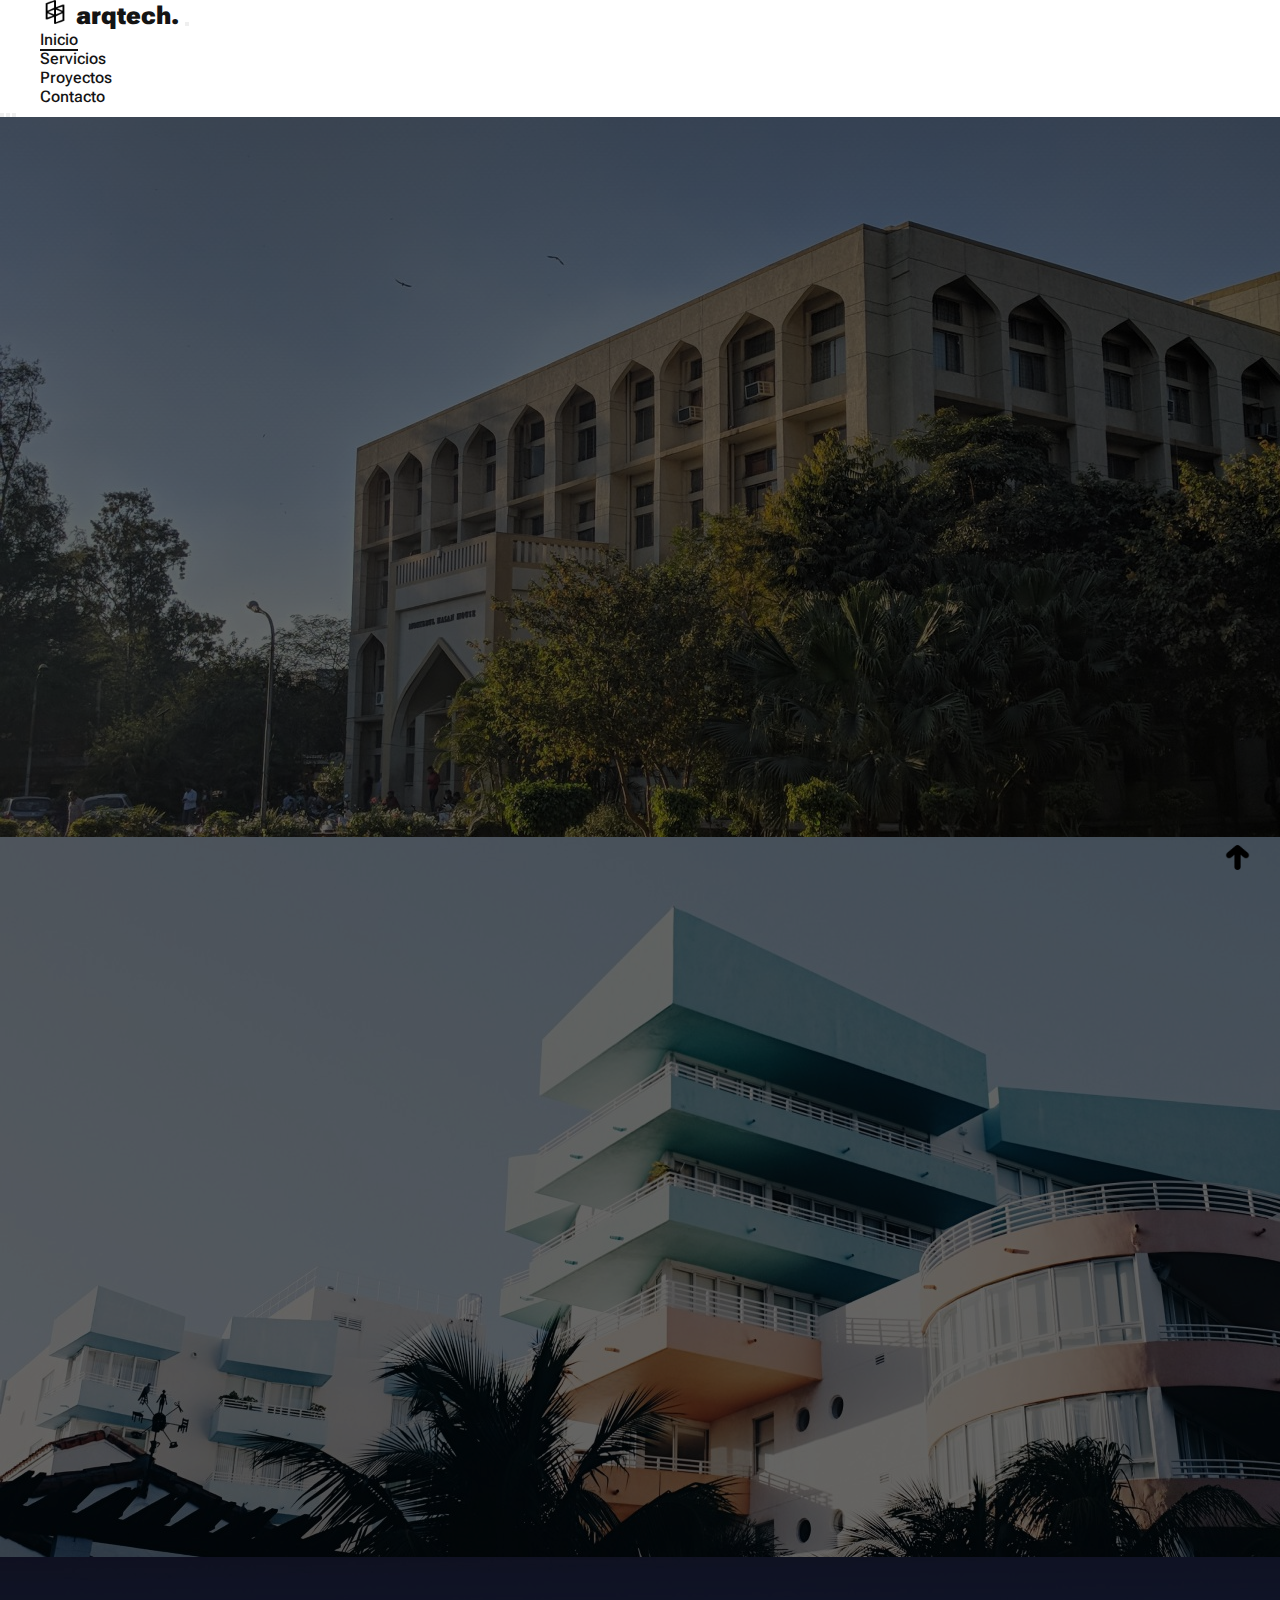
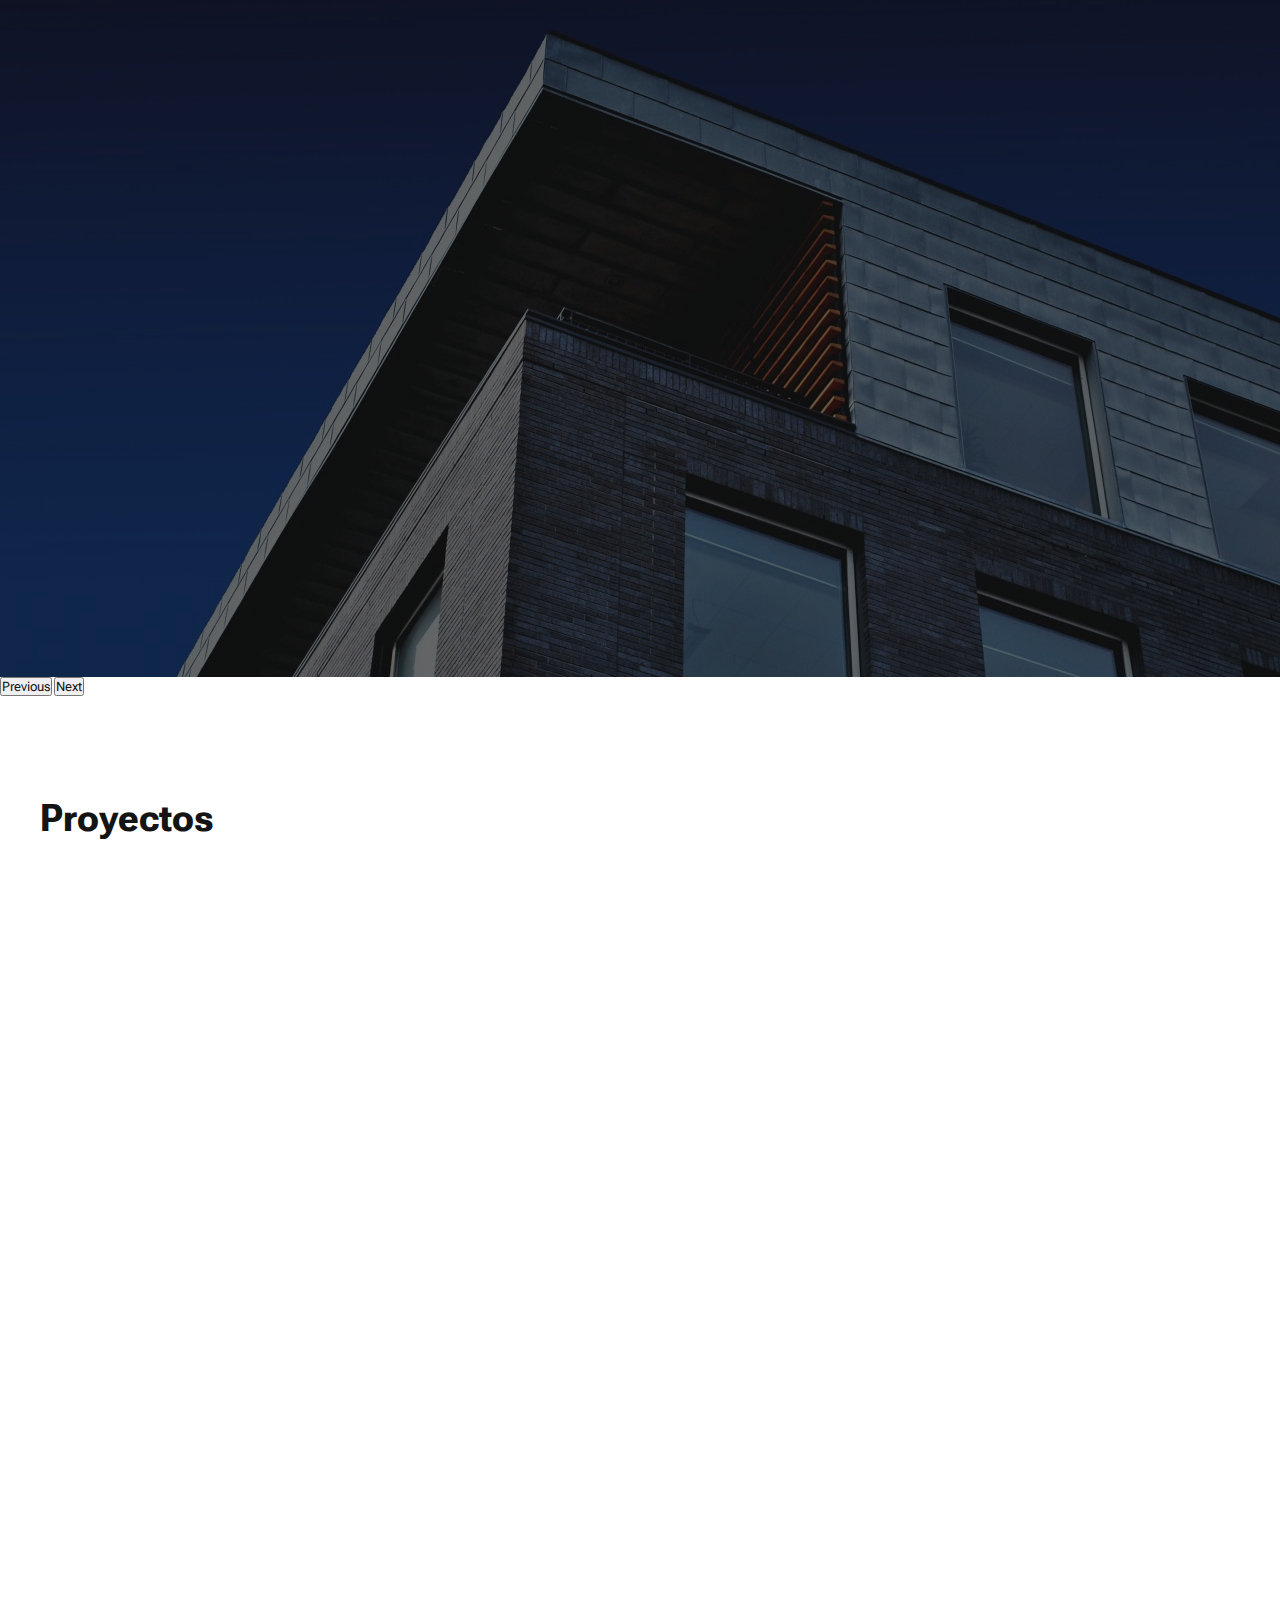
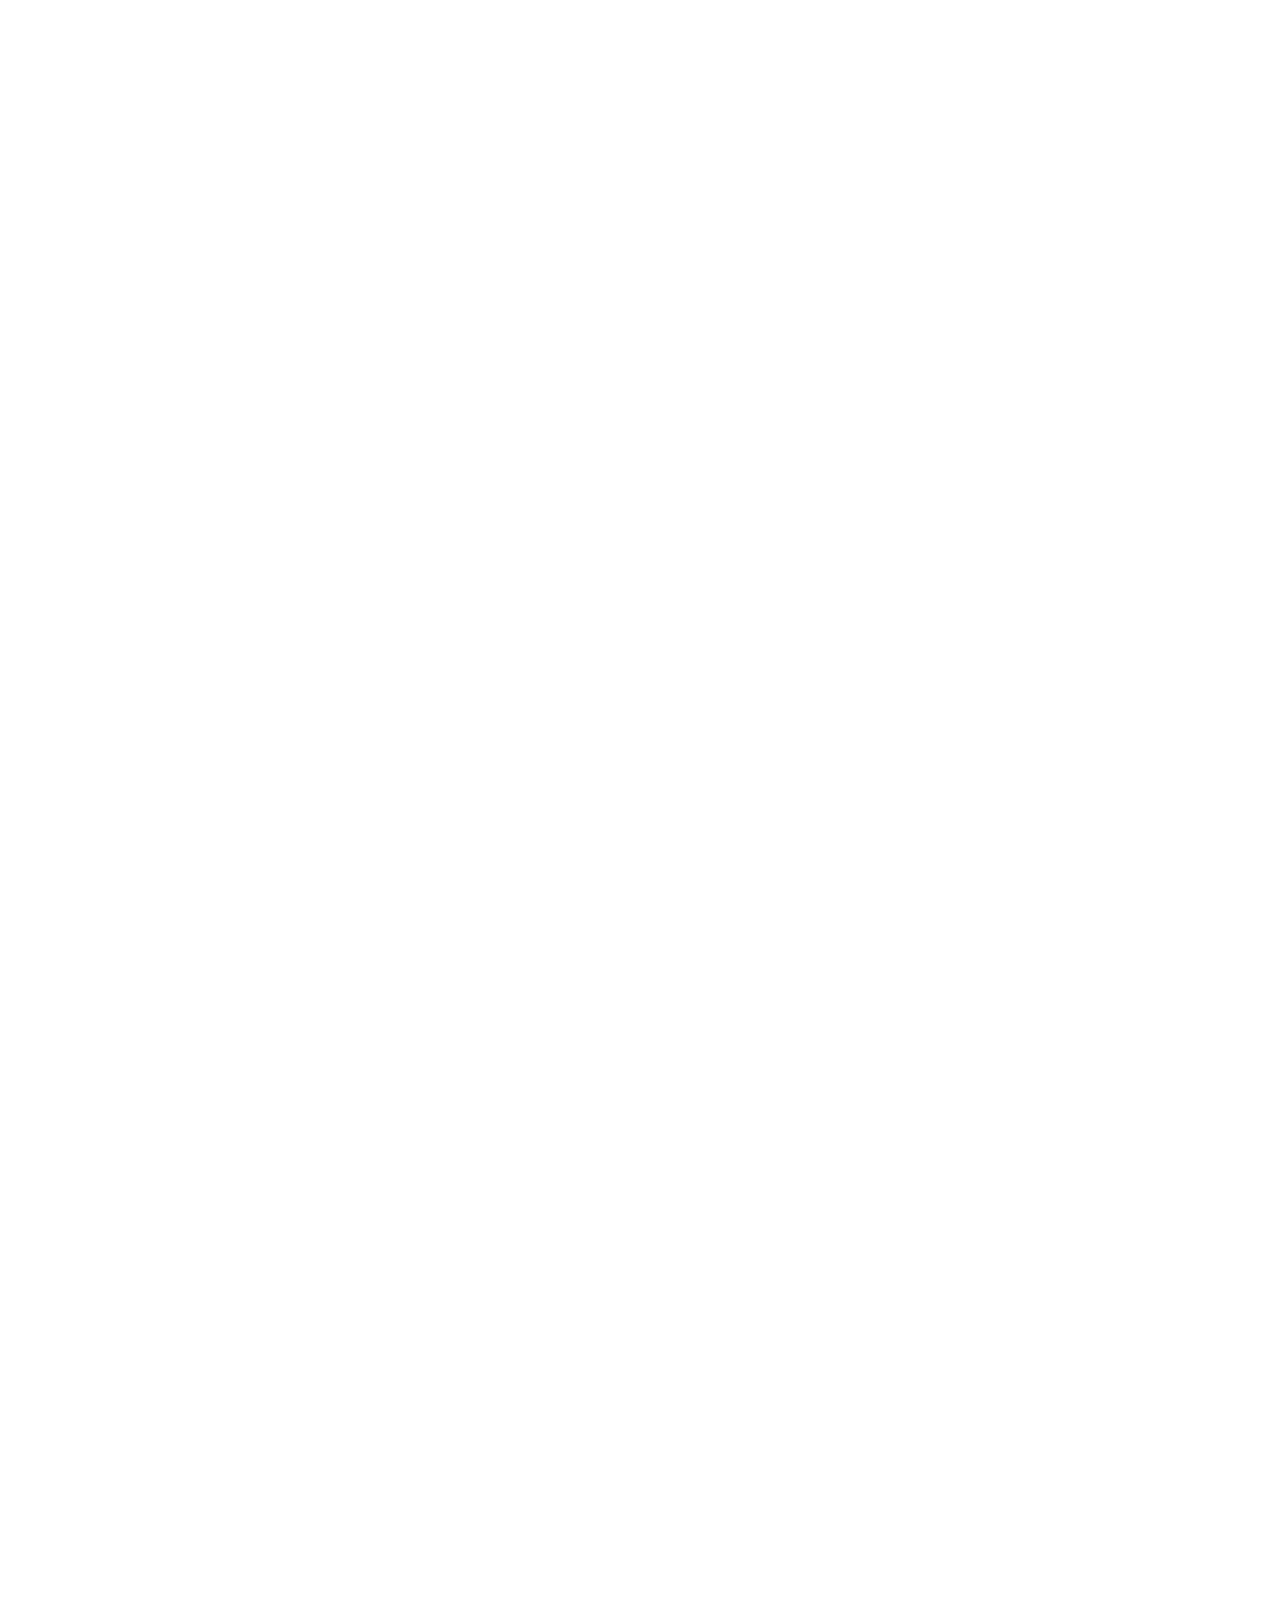
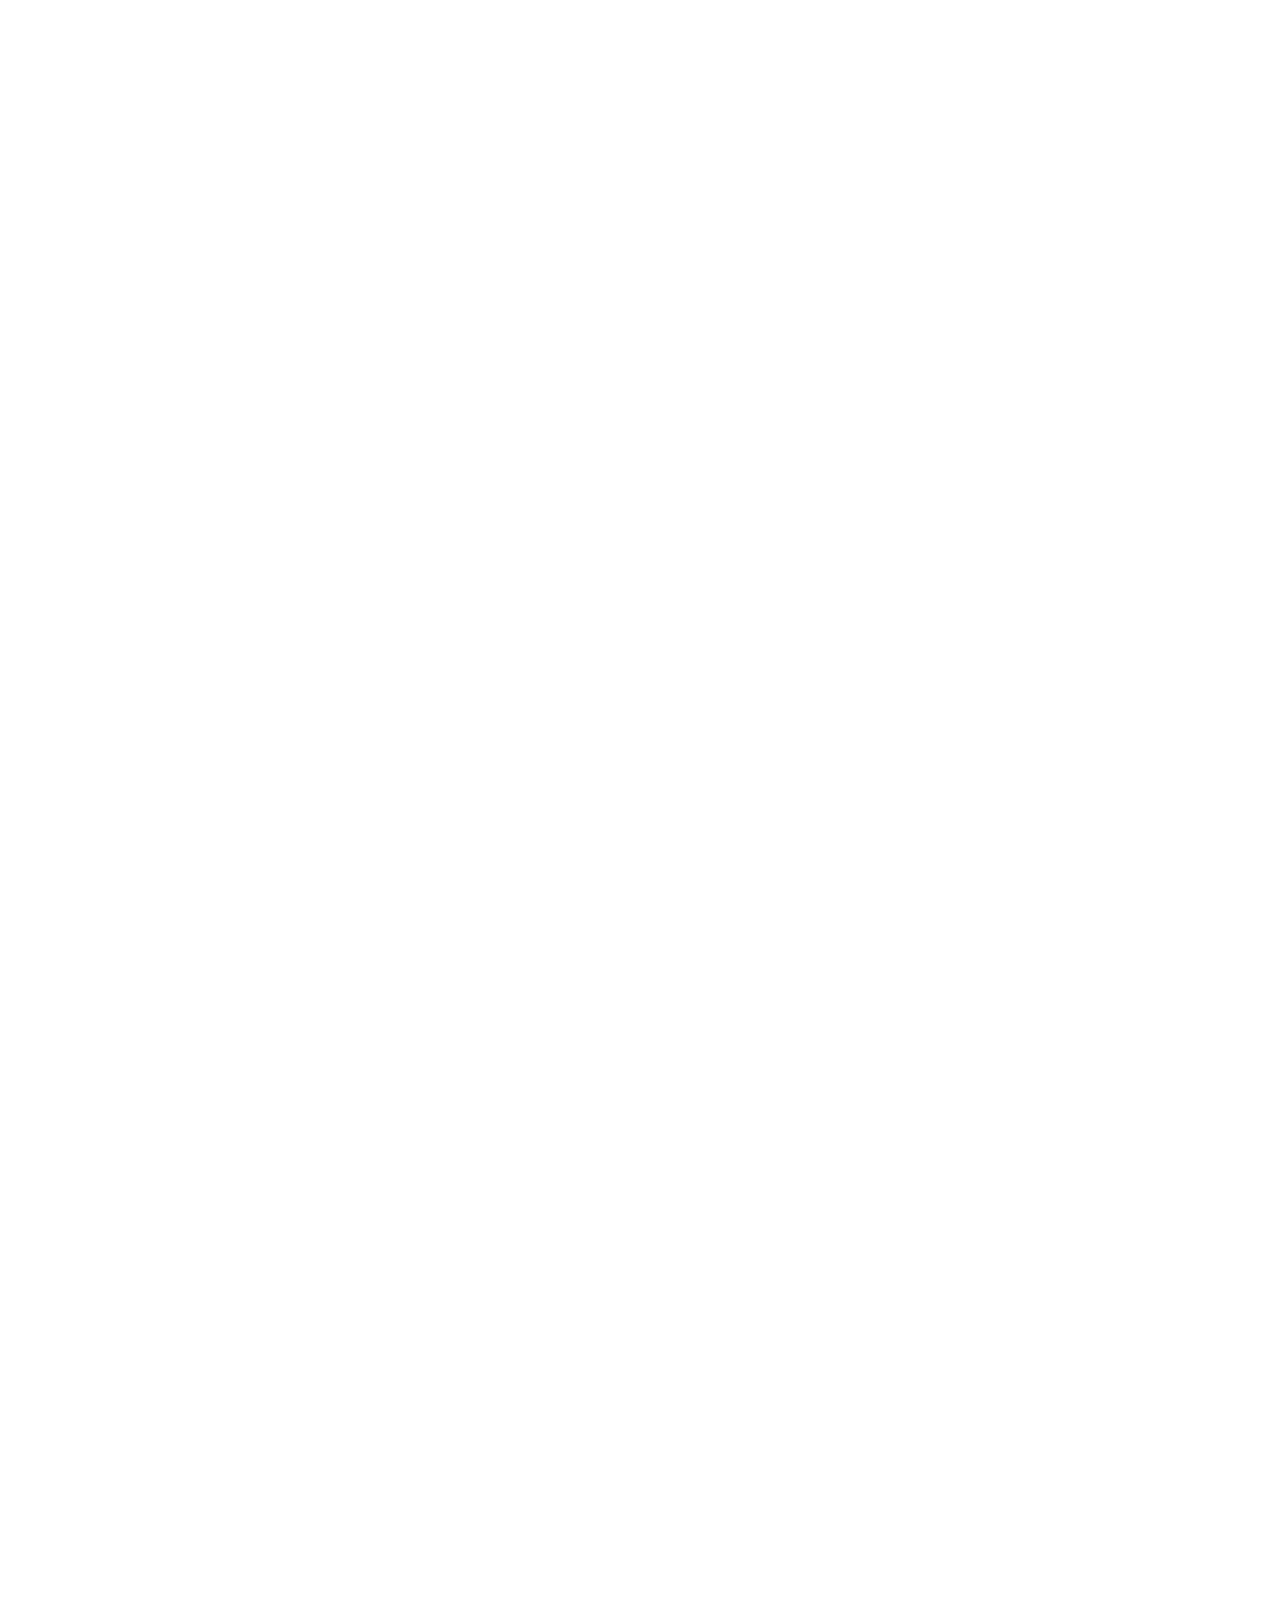
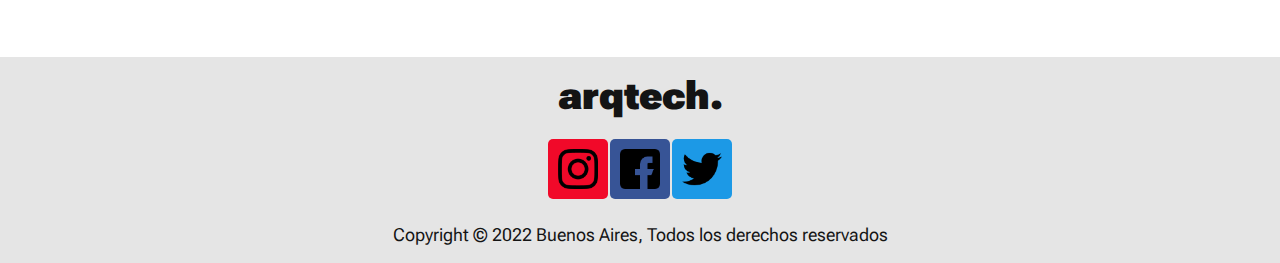
<file: index.html>
<!DOCTYPE html>
<html lang="es">

<head>
    <meta charset="UTF-8">
    <meta http-equiv="X-UA-Compatible" content="IE=edge">
    <meta name="viewport" content="width=device-width, initial-scale=1.0">
    <meta name="description" content="Transformación. Dedicación. Realidad. Arqtech. ¡Vos soñalo, nosotros lo hacemos realidad!">
    <title>Inicio. Tu solución en arquitectura</title>

    <!-- favicon -->
    <link rel="shortcut icon" href="./assets/img/iconos/favicon.png" type="image/x-icon">
    <!-- bootstrap css -->
    <link href="https://cdn.jsdelivr.net/npm/bootstrap@5.2.0-beta1/dist/css/bootstrap.min.css" rel="stylesheet" integrity="sha384-0evHe/X+R7YkIZDRvuzKMRqM+OrBnVFBL6DOitfPri4tjfHxaWutUpFmBp4vmVor" crossorigin="anonymous">
    <!-- css -->
    <link rel="stylesheet" href="./css/style.css">
    <!-- google fonts -->
    <link rel="preconnect" href="https://fonts.googleapis.com">
    <link rel="preconnect" href="https://fonts.gstatic.com" crossorigin>
    <link href="https://fonts.googleapis.com/css2?family=Roboto+Flex:wght@400;500;600;700;900&display=swap" rel="stylesheet">
    <!-- animate css -->
    <link rel="stylesheet" href="https://cdnjs.cloudflare.com/ajax/libs/animate.css/4.1.1/animate.min.css">
</head>

<body>

    <div id="arriba"></div>
    <!-- header -->
    <header>
        <!-- HEADER BOOTSTRAP -->
        <nav class="navbar navbar-expand-lg contenedor">
            <div class="container">
                <!-- LOGO -->
                <a class="navbar-brand logo logoAnimado" href="./index.html">
                    <img src="./assets/img/iconos/favicon.png" alt="logo arqtech" width="30" height="24" class="d-inline-block align-text-middle"> arqtech.
                </a>
                <!-- BOTON NAV MOBILE -->
                <button class="navbar-toggler" type="button" data-bs-toggle="collapse" data-bs-target="#navbarSupportedContent" aria-controls="navbarSupportedContent" aria-expanded="false" aria-label="Toggle navigation">
                    <span class="navbar-toggler-icon icon-mod"></span>
                </button>
                <!-- MENU DE LISTAS ACA ESTA EL PROBLEMA DE LA ALINEACION -->
                <div class="collapse navbar-collapse flex-grow-0 flex-grow-mod" id="navbarSupportedContent">
                    <ul class="navbar-nav me-auto mb-2 mb-lg-0 ">
                        <li class="nav-item ps-5">
                            <a class="nav-link activo enlace letrasize" aria-current="page" href="./index.html">Inicio</a>
                        </li>
                        <li class="nav-item ps-5">
                            <a class="nav-link enlace letrasize" href="./pages/servicios.html">Servicios</a>
                        </li>
                        <li class="nav-item ps-5">
                            <a class="nav-link enlace letrasize" href="./pages/proyectos.html">Proyectos</a>
                        </li>
                        <li class="nav-item ps-5">
                            <a class="nav-link enlace letrasize" href="#contacto">Contacto</a>
                        </li>
                    </ul>
                </div>
            </div>
        </nav>
        <!-- FIN HEADER BOOTSTRP -->
    </header>

    <!-- main -->
    <main>

        <!-- hero carrousel bootstrap -->
        <section id="carouselImagenes" class="carousel slide carousel-mod" data-bs-ride="carousel">
            <div class="carousel-indicators">
                <button type="button" data-bs-target="#carouselImagenes" data-bs-slide-to="0" class="active" aria-current="true" aria-label="Slide 1"></button>
                <button type="button" data-bs-target="#carouselImagenes" data-bs-slide-to="1" aria-label="Slide 2"></button>
                <button type="button" data-bs-target="#carouselImagenes" data-bs-slide-to="2" aria-label="Slide 3"></button>
            </div>
            <!-- imagenes del carousel -->
            <div class="carousel-inner">
                <!-- slide #1 -->
                <div class="carousel-item active height-mod">
                    <img src="./assets/img/background/bgIndex.jpg" class="d-none d-sm-block w-100 img-filter" alt="imagen de un edificio de arquitectura arabiga">
                    <img src="./assets/img/fotos/heroEdificio1.jpg" class="d-block d-sm-none w-100 img-filter" alt="imagen de un edificio rosa">
                    <div class="carousel-caption text-start d-md-block row">
                        <h2 class="col-lg-8 col-xl-6 my-4">Transformacion. dedicacion. realidad. arqtech.</h2>
                        <p class="col-lg-8 col-xl-6 mb-5 txtWhite">arqteh. garantiza en tiempo y forma todos los compromisos asumidos con la más alta calidad de diseño e innovación tecnológica con un alto grado de constructibilidad.</p>
                    </div>
                </div>
                <!-- slide #2 -->
                <div class="carousel-item height-mod">
                    <img src="./assets/img/background/bgComplejo.jpg" class="d-none d-sm-block w-100 img-filter" alt="imagen de varios edificios con fachadas de ladrillo y colores">
                    <img src="./assets/img/fotos/heroEdificio2.jpg" class="d-block d-sm-none w-100 img-filter" alt="imagen de un edificio amarillo">
                    <div class="carousel-caption text-start d-md-block">
                        <h2 class="col-lg-8 col-xl-6 my-4">Quienes somos y que hacemos</h2>
                        <p class="col-lg-8 col-xl-6 mb-5 txtWhite">En arqtech. somos un equipo interdisciplinar de diseño, comprometidos en la creación de arquitectura innovadora adaptada a cada usuario.</p>
                    </div>
                </div>
                <!-- slide #3 -->
                <div class="carousel-item height-mod">
                    <img src="./assets/img/background/bgServicios.jpg" class="d-none d-sm-block w-100 img-filter" alt="imagen de la esquina de una casa moderna">
                    <img src="./assets/img/fotos/heroEdificio3.jpg" class="d-block d-sm-none w-100 img-filter" alt="foto edificion moderno departamentos y locales comerciales">
                    <div class="carousel-caption text-start d-md-block">
                        <h2 class="col-lg-8 col-xl-6 my-4">Proyectos y direccion de obra.</h2>
                        <p class="col-lg-8 col-xl-6 mb-5 txtWhite">Trabajamos bajo el concepto de lograr una utilización óptima de nuestros recursos, para así poder maximizar la calidad de nuestros resultados.</p>
                    </div>
                </div>
            </div>
            <!-- final imagenes del carousel -->
            <button class="carousel-control-prev" type="button" data-bs-target="#carouselImagenes" data-bs-slide="prev">
                <span class="carousel-control-prev-icon" aria-hidden="true"></span>
                <span class="visually-hidden">Previous</span>
            </button>
            <button class="carousel-control-next" type="button" data-bs-target="#carouselImagenes" data-bs-slide="next">
                <span class="carousel-control-next-icon" aria-hidden="true"></span>
                <span class="visually-hidden">Next</span>
            </button>
        </section>

        <!-- tarjetas hacia proyectos bootstrap -->
        <section class="contenedor">
            <div class="container pm-18">
                <div class="row oculto">

                    <!-- seccion 1 CARDS -->
                    <section class="container-fluid d-flex row">
                        <h3 class="pb-5"> Proyectos</h3>
                        <a href="./pages/proyectos.html" class="col-lg-3 col-sm-6 wow animate__animated animate__fadeInLeft animate__delay-05s">
                            <div class="card">
                                <img src="./assets/img/fotos/edificioAmarillo.jpg" class="card-img img-filter" alt="imagen de un edificio amarillo">
                                <article class="card-img-overlay text-center d-flex flex-column justify-content-end">
                                    <h5 class="card-title txtWhite fs-3">Ventura Terreros</h5>
                                    <p class="card-text txtWhite">Ubicación: Soacha, Bogota. Colombia. <br> Superficie: 103.500 m2 <br> Fecha: 2017</p>
                                </article>
                            </div>
                        </a>
                        <a href="./pages/proyectos.html"
                            class="col-lg-3 col-sm-6 wow animate__animated animate__fadeInLeft">
                            <div class="card">
                                <img src="./assets/img/fotos/esquina.jpg" class="card-img  img-filter"
                                    alt="imagen de un edificio moderno">
                                <article class="card-img-overlay text-center d-flex flex-column justify-content-end">
                                    <h5 class="card-title txtWhite fs-3">Facade Concept Report</h5>
                                    <p class="card-text txtWhite">Ubicación: Libertador 3858, Ciudad Autónoma de Buenos
                                        Aires. <br> Superficie: 34.000 m2 <br> Fecha: 2017</p>
                                </article>
                            </div>
                        </a>
                        <a href="./pages/proyectos.html"
                            class="col-lg-3 col-sm-6 wow animate__animated animate__fadeInRight">
                            <div class="card">
                                <img src="./assets/img/fotos/edificioRosa.jpg" class="card-img  img-filter"
                                    alt="imagen de un edificio rosa">
                                <article class="card-img-overlay text-center d-flex flex-column justify-content-end">
                                    <h5 class="card-title txtWhite fs-3">Ventura terreros</h5>
                                    <p class="card-text txtWhite">Ubicación: Puerto Madero, Ciudad Autónoma de Buenos
                                        Aires <br> Superficie: 37.000 m2 <br> Fecha: 2017</p>
                                </article>
                            </div>
                        </a>
                        <a href="./pages/proyectos.html"
                            class="col-lg-3 col-sm-6 wow animate__animated animate__fadeInRight animate__delay-05s">
                            <div class="card">
                                <img src="./assets/img/fotos/edificioModerno.png" class="card-img  img-filter"
                                    alt="imagen de un edificio amarillo">
                                <article class="card-img-overlay text-center d-flex flex-column justify-content-end">
                                    <h5 class="card-title txtWhite fs-3">SLS Puerto Madero</h5>
                                    <p class="card-text txtWhite">Ubicación: Puerto Madero, Ciudad Autónoma de Buenos
                                        Aires <br> Superficie: 28.890 m2 <br> Fecha: 2017</p>
                                </article>
                            </div>
                        </a>
                    </section>

                    <!-- seccion 2 NUESTRO TRABAJO -->
                    <section class="col-12 col-lg-5 col-xl-6 mt-8 pe-5 pe-mobile-0">
                        <h3 class="pb-5 wow animate__animated animate__zoomIn">Nuestro trabajo</h3>
                        <p class="wow animate__animated animate__zoomIn">Como estudio de arquitectura, realizamos proyectos y ejecución de obras de diferentes tipos y escalas.</p>
                        <p class="wow animate__animated animate__zoomIn">Calidad, diseño y ubicación son nuestras premisas centrales para hacer arquitectura.</p>
                        <p class="wow animate__animated animate__zoomIn">Estas son las cualidades que se destacan en nuestros proyectos, diseñados con detalles estéticos, materiales nobles y una excelente técnica constructiva.</p>
                        <p class="wow animate__animated animate__zoomIn">El equipo acompaña al cliente desde las ideas iniciales, hasta la materialización del espacio.</p>
                        <!-- boton -->
                        <div class="container-fluid">
                            <div class="row">
                                <a class="col col-md-6 btn py-3 px-5 mt-5 btn-mod wow animate__animated animate__zoomIn" href="./pages/servicios.html" role="button">Conocer mas</a>
                            </div>
                        </div>
                    </section>

                    <section class="col-12 col-lg-7 col-xl-6 mt-8">

                        <!-- tarjeta concepto -->
                        <div class="tarjetaBox wow animate__animated animate__zoomIn">
                            <div class="iconBox bg1 centrar">
                                <img src="./assets/img/iconos/concepto.png" alt="icono representando de manera abstracta un concepto" class="icono">
                            </div>
                            <div class="textBox">
                                <h5 class="cardTittle">CONCEPTO</h5>
                                <p>Lineamientos y criterios de diseño. Según presupuesto y necesidades. Transformación de las ideas en proyecto de arquitectura.</p>
                            </div>
                        </div>

                        <!-- tarjeta proyecto -->
                        <div class="tarjetaBox wow animate__animated animate__zoomIn">
                            <div class="iconBox bg2 centrar">
                                <img src="./assets/img/iconos/proyecto.png" alt="icono representando un plano" class="icono">
                            </div>
                            <div class="textBox">
                                <h5 class="cardTittle">PROYECTO</h5>
                                <p>Elaboración de documentación de obra. Obra nueva y remodelación. Documentación completa al detalle.</p>
                            </div>
                        </div>

                        <!-- tarjeta direccion -->
                        <div class="tarjetaBox wow animate__animated animate__zoomIn">
                            <div class="iconBox bg3 centrar">
                                <img src="./assets/img/iconos/direccion.png" alt="icono representando un hombre con casco" class="icono">
                            </div>
                            <div class="textBox">
                                <h5 class="cardTittle">DIRECCION</h5>
                                <p>Interpretación del proyecto ejecutivo y control de obra.</p>
                            </div>
                        </div>

                        <!-- tarjeta ejecucion -->
                        <div class="tarjetaBox wow animate__animated animate__zoomIn">
                            <div class="iconBox bg4 centrar">
                                <img src="./assets/img/iconos/ejecucion.png" alt="icono representando un muro de ladrillos" class="icono">
                            </div>
                            <div class="textBox">
                                <h5 class="cardTittle">EJECUCION</h5>
                                <p>Administración de obra. Nos encargamos de realizar la logistica y gestion de todos lo recursos necesarios para ejecutar tus obras.</p>
                            </div>
                        </div>
                        <!-- fin tarjetas -->
                    </section>

                    <!-- seccion 3 UBICACION y CONTACTO -->
                    <!-- ubicacion -->
                    <section class="col-lg-6 mt-8 wow animate__animated animate__fadeIn">
                        <h3 class="pb-5">ubicacion</h3>
                        <p>Balcarce 50, Buenos Aires B1722</p>
                        <p>(603) 555-0123</p>
                        <p>arqtech@arquitectos.com</p>
                        <iframe src="https://www.google.com/maps/embed?pb=!1m14!1m12!1m3!1d13101.777421080134!2d-58.49726015!3d-34.819918650000005!2m3!1f0!2f0!3f0!3m2!1i1024!2i768!4f13.1!5e0!3m2!1ses-419!2sar!4v1652384779746!5m2!1ses-419!2sar" allowfullscreen="" loading="lazy" referrerpolicy="no-referrer-when-downgrade"></iframe>
                    </section>

                    <!-- contacto -->
                    <section class="col-lg-6 mt-8 wow animate__animated animate__fadeIn">
                        <h3 id="contacto" class="pb-5">contacto</h3>
                        <form action="">
                            <label for="name">Nombre completo</label>
                            <input id="name" type="text" placeholder="Nombre Apellido o Empresa" required>
                            <label for="mail">Correo electronico</label>
                            <input id="mail" type="email" placeholder="correo@email.com" required>
                            <label for="phone">Telefono</label>
                            <input id="phone" type="text" placeholder="11 1234 1010 ">
                            <label for="mensaje">Mensaje</label>
                            <textarea type="text" id="mensaje" placeholder="Escribi tu consulta acá" required></textarea>
                            <!-- boton -->
                            <div class="container-fluid">
                                <div class="row">
                                    <button type="submit" class="col col-md-6 py-3 px-5 mt-5 btn-mod">Enviar consulta</button>
                                </div>
                            </div>
                        </form>
                    </section>

                </div>
            </div>
            </div>
        </section>

    </main>

    <!-- INICIO DEL FOOTER -->
    <footer class="bg1">
        <section class="contenedor">
            <h2 class="logo">arqtech.</h2>
            <div class="menuSocial">
                <a href="https://www.instagram.com"><img class="btn-instagram" src="./assets/img/iconos/001-instagram.png" alt="ir a instagram"></a>
                <a href="https://es-la.facebook.com"><img class="btn-facebook" src="./assets/img/iconos/002-facebook.png" alt="ir a facebook"></a>
                <a href="https://twitter.com"><img class="btn-twitter" src="./assets/img/iconos/003-gorjeo.png" alt="ir a twitter"></a>
            </div>
            <p class="tittle">Copyright © 2022 Buenos Aires, Todos los derechos reservados</p>
        </section>
    </footer>
    <!-- FINAL DEL FOOTER -->

    <!-- boton para subir -->
    <div class="irArriba"><a class="centrar" href="#arriba"><img src="./assets/img/iconos/flechaSubir.png" alt="subir al inicio"></a></div>
    <!-- fin boton parasubir -->

    <!-- wow js -->
    <script src="./js/wow.min.js"></script>
    <script> new WOW().init(); </script>
    <!-- JavaScript Bundle with Popper -->
    <script src="https://cdn.jsdelivr.net/npm/bootstrap@5.2.0-beta1/dist/js/bootstrap.bundle.min.js" integrity="sha384-pprn3073KE6tl6bjs2QrFaJGz5/SUsLqktiwsUTF55Jfv3qYSDhgCecCxMW52nD2" crossorigin="anonymous"></script>

</body>
</html>
</file>
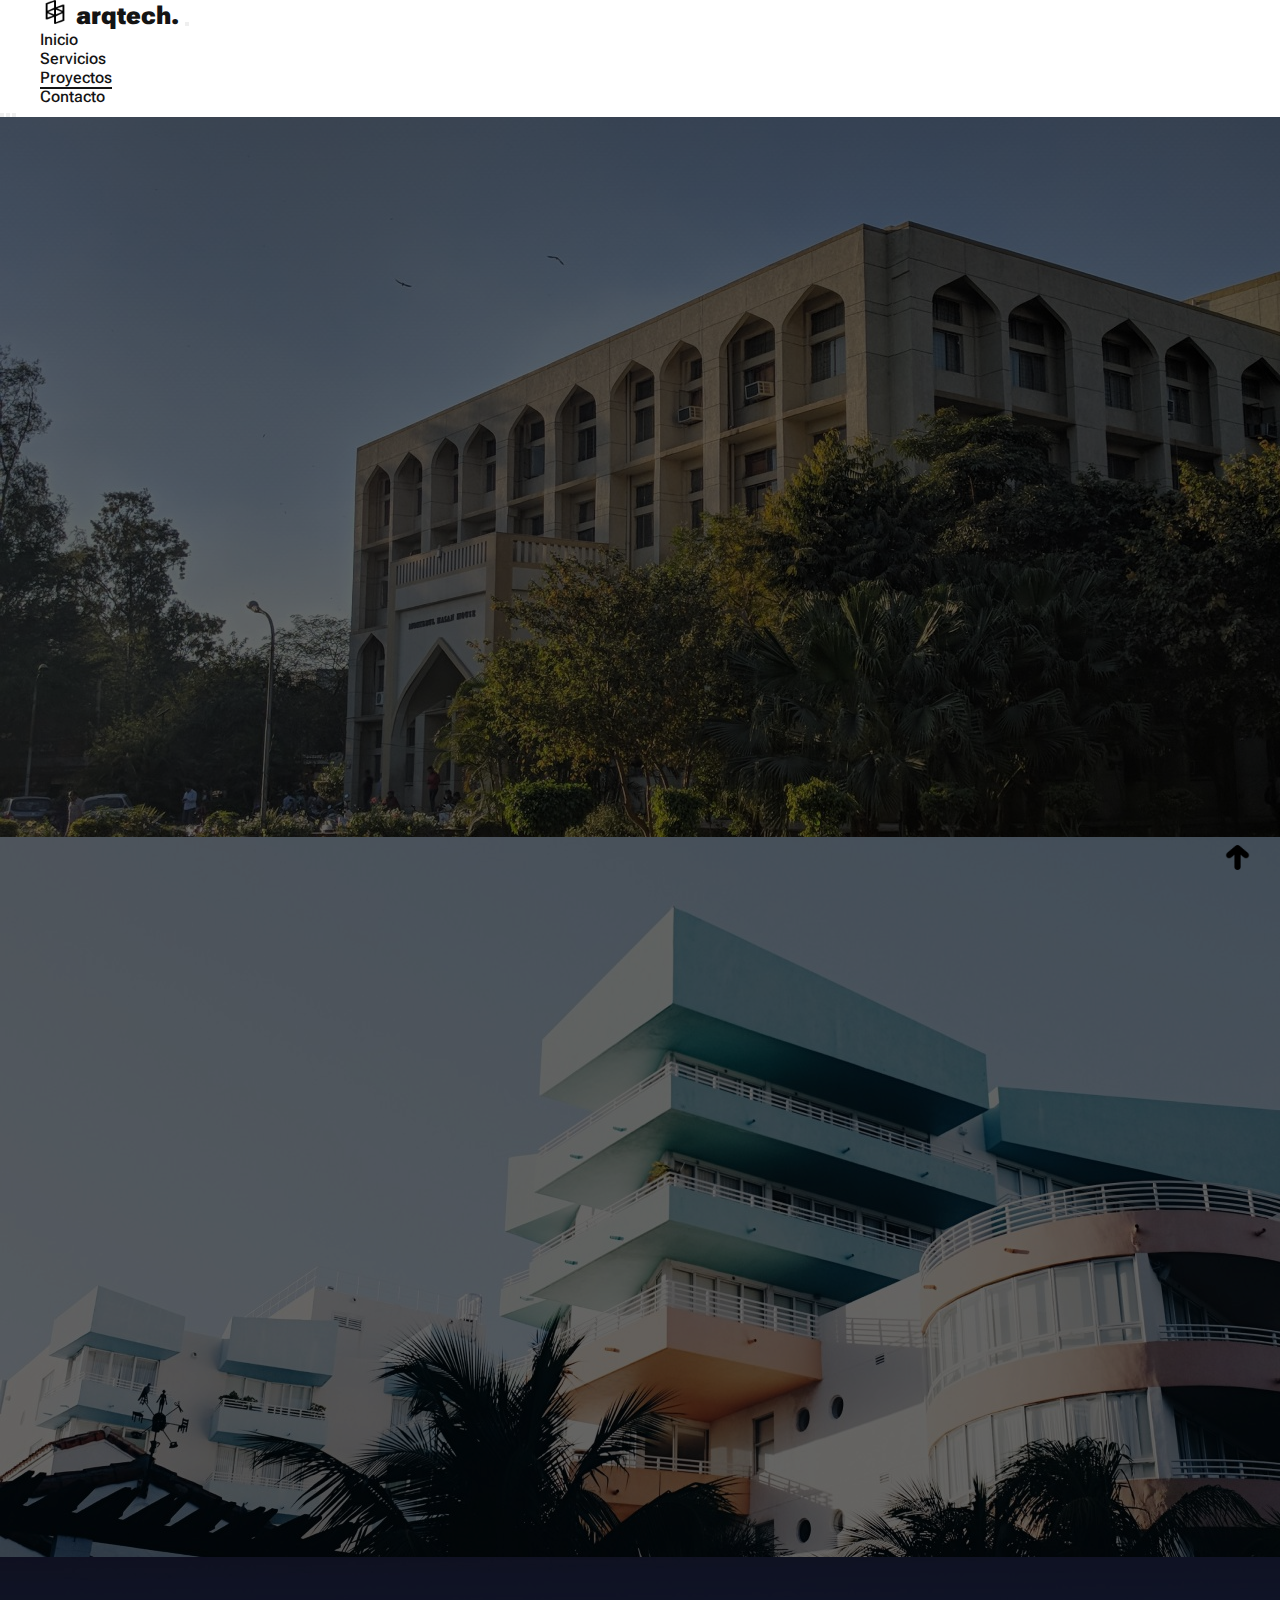
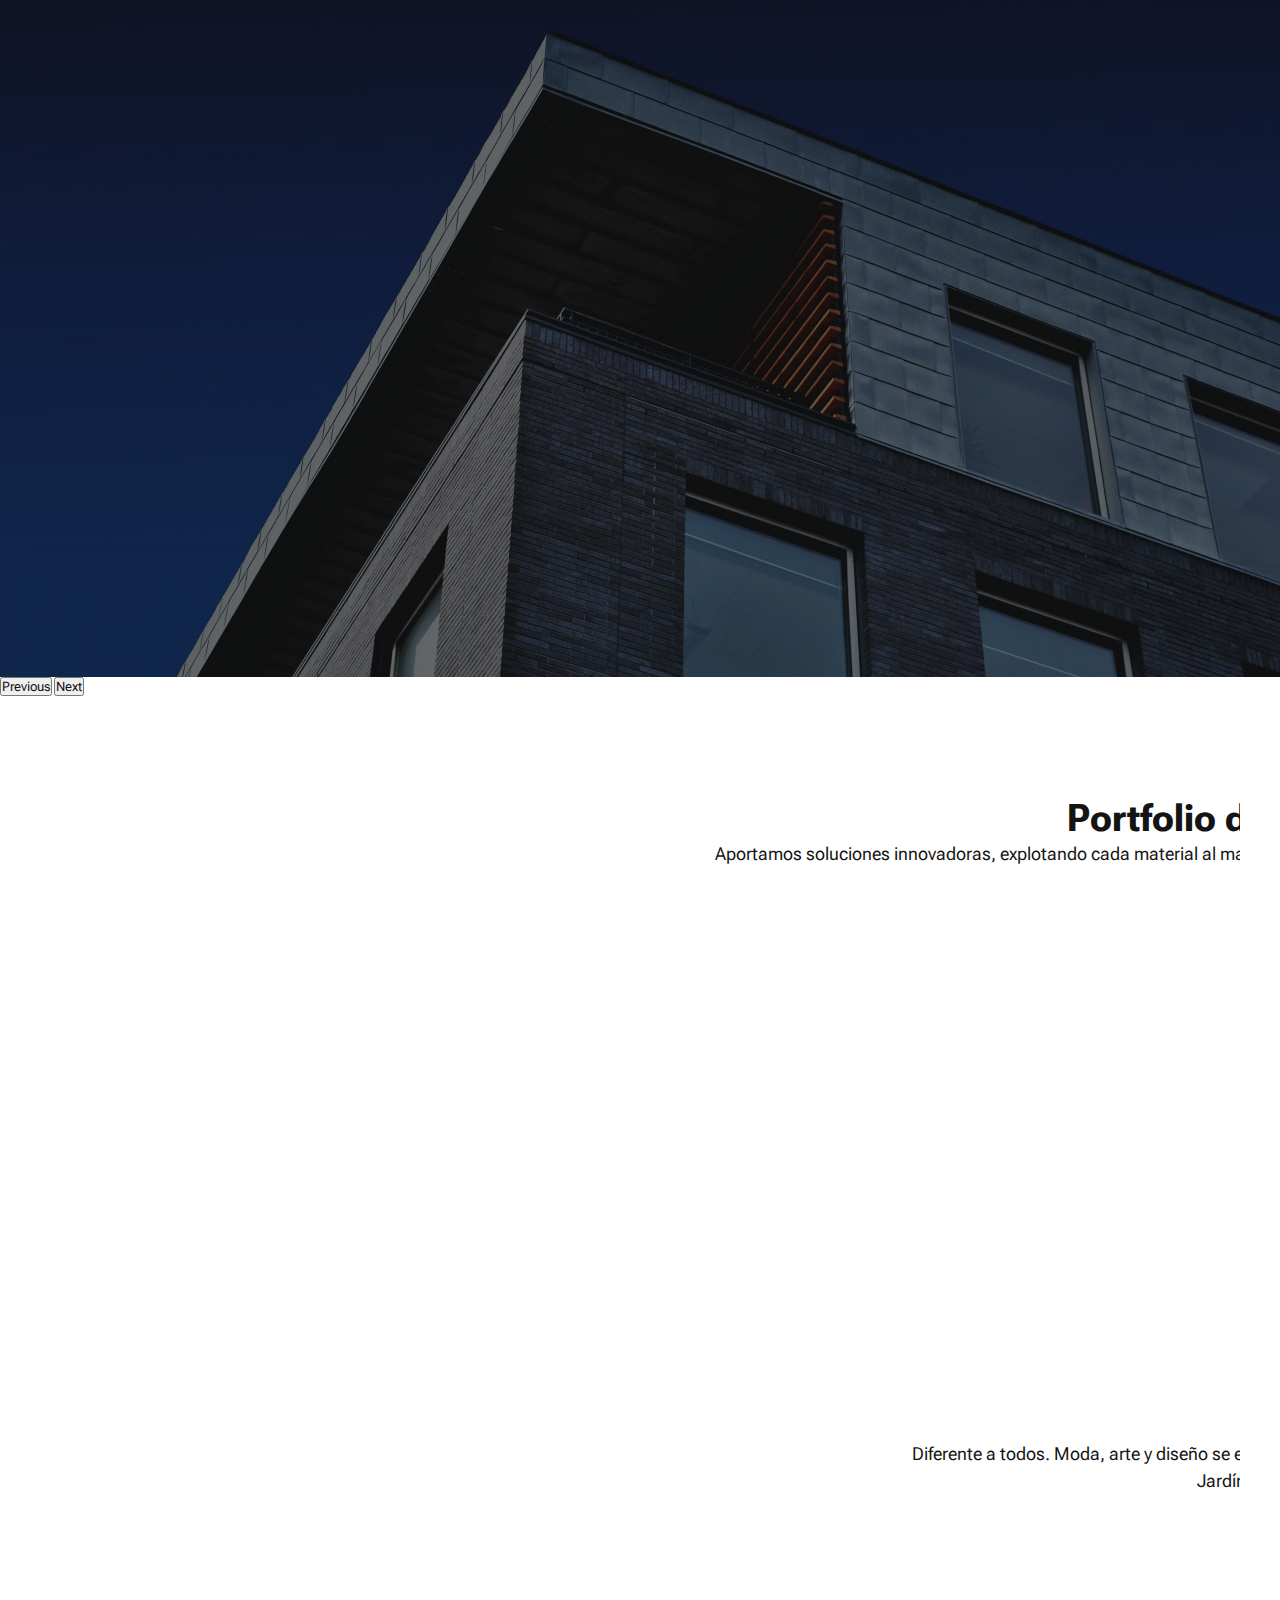
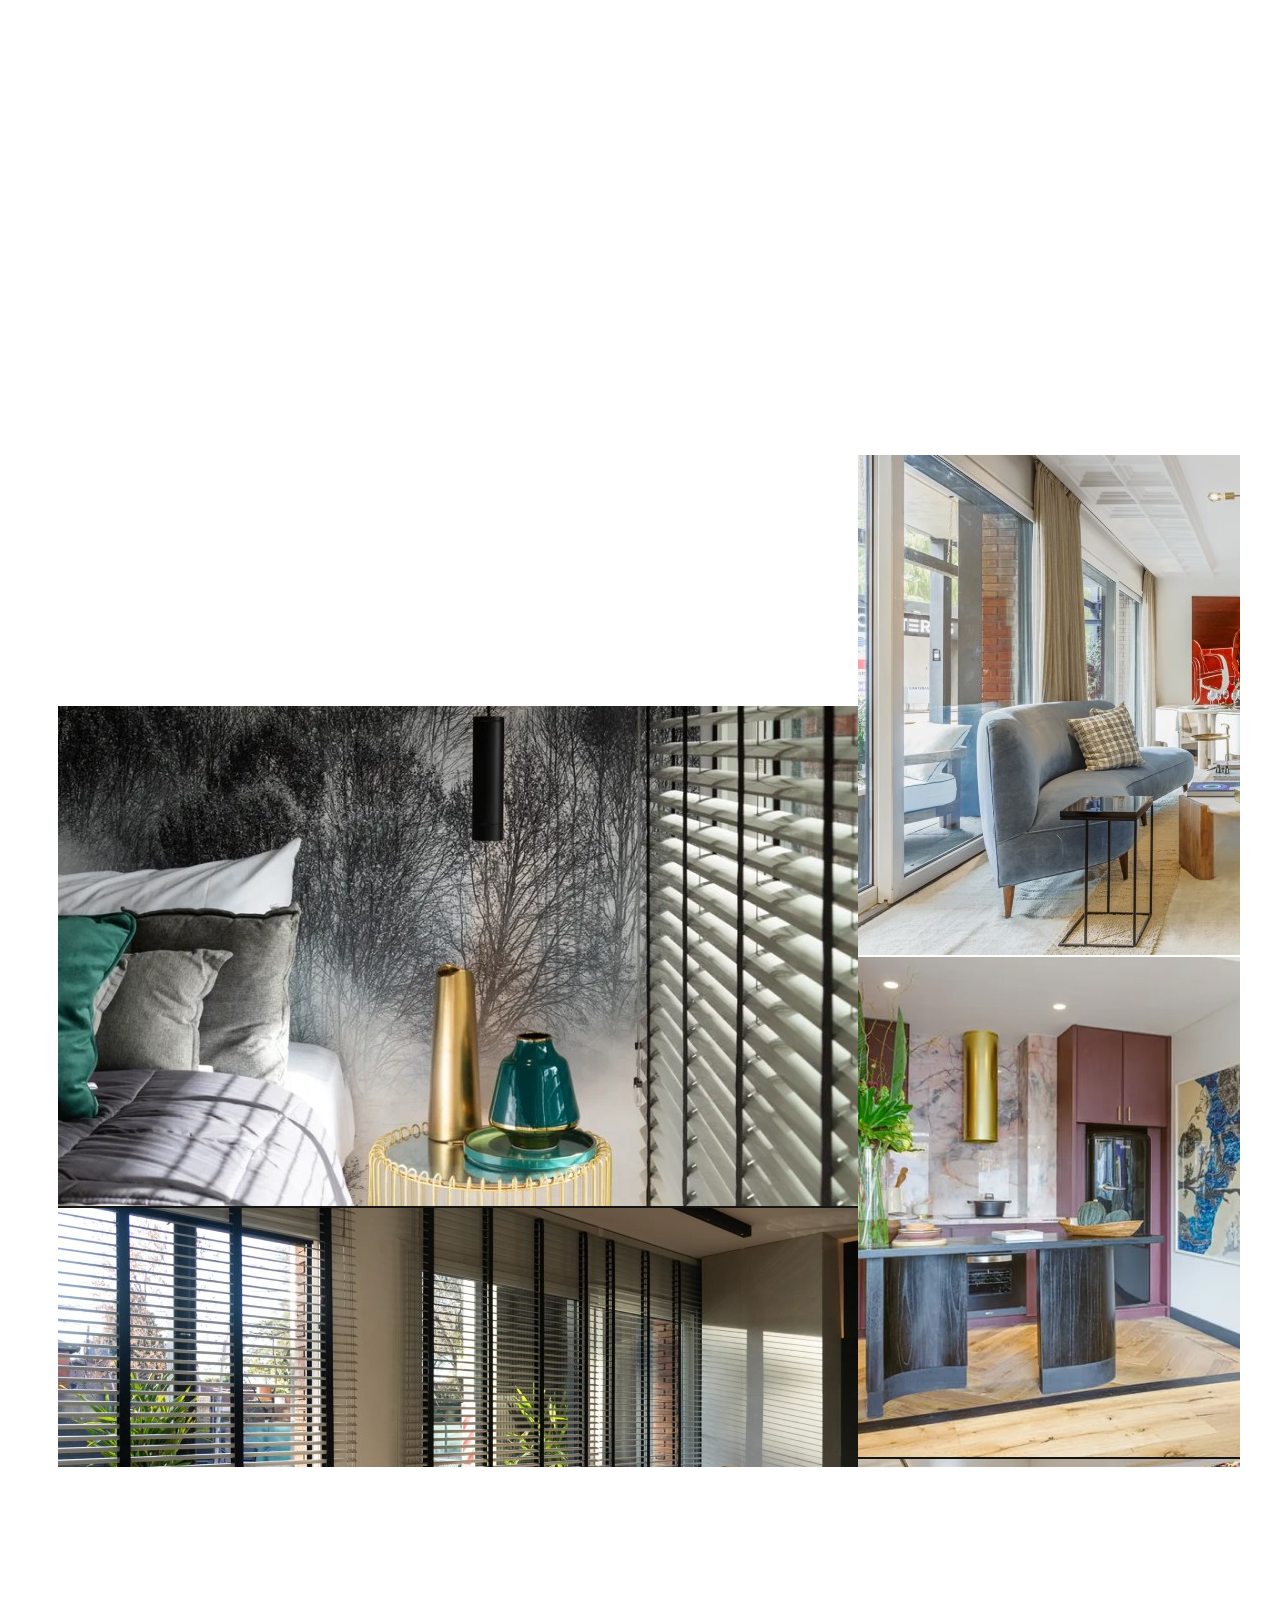
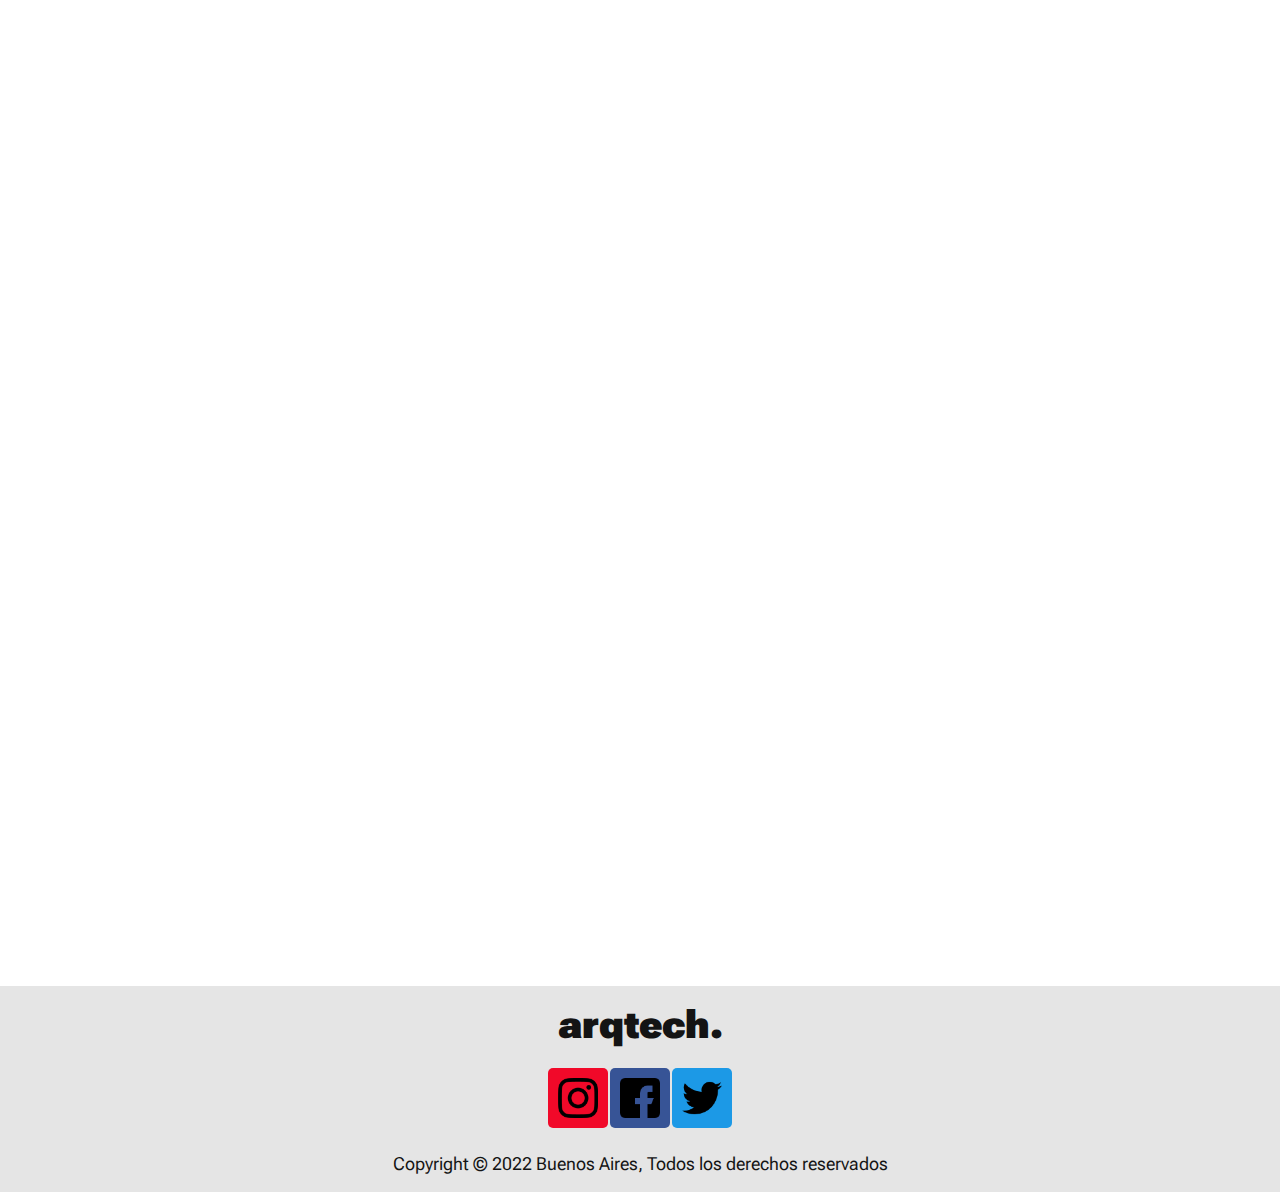
<file: pages/proyectos.html>
<!DOCTYPE html>
<html lang="es">

<head>
    <meta charset="UTF-8">
    <meta http-equiv="X-UA-Compatible" content="IE=edge">
    <meta name="viewport" content="width=device-width, initial-scale=1.0">
    <meta name="description" content="Portfolio de proyectos. ¡Mirá nuestro trabajo y animate a cumplir tus sueños!">
    <title>Proyectos. Todo lo hacemos por vos</title>

    <!-- favicon -->
    <link rel="shortcut icon" href="../assets/img/iconos/favicon.png" type="image/x-icon">
    <!-- Bootstrap css -->
    <link href="https://cdn.jsdelivr.net/npm/bootstrap@5.2.0-beta1/dist/css/bootstrap.min.css" rel="stylesheet" integrity="sha384-0evHe/X+R7YkIZDRvuzKMRqM+OrBnVFBL6DOitfPri4tjfHxaWutUpFmBp4vmVor" crossorigin="anonymous">
    <!-- css -->
    <link rel="stylesheet" href="../css/style.css">
    <!-- google fonts -->
    <link rel="preconnect" href="https://fonts.googleapis.com">
    <link rel="preconnect" href="https://fonts.gstatic.com" crossorigin>
    <link href="https://fonts.googleapis.com/css2?family=Roboto+Flex:wght@400;500;600;700;900&display=swap" rel="stylesheet">
    <!-- animate css -->
    <link rel="stylesheet" href="https://cdnjs.cloudflare.com/ajax/libs/animate.css/4.1.1/animate.min.css">
</head>

<body>

    <div id="arriba"></div>
    <!-- header -->
    <header>
        <!-- HEADER BOOTSTRAP -->
        <nav class="navbar navbar-expand-lg contenedor">
            <div class="container">
                <!-- LOGO -->
                <a class="navbar-brand logo logoAnimado" href="../index.html">
                    <img src="../assets/img/iconos/favicon.png" alt="logo arqtech." width="30" height="24" class="d-inline-block align-text-middle"> arqtech.
                </a>
                <!-- BOTON NAV MOBILE -->
                <button class="navbar-toggler border-0" type="button" data-bs-toggle="collapse" data-bs-target="#navbarSupportedContent" aria-controls="navbarSupportedContent" aria-expanded="false" aria-label="Toggle navigation">
                    <span class="navbar-toggler-icon icon-mod"></span>
                </button>
                <!-- MENU DE LISTAS -->
                <div class="collapse navbar-collapse flex-grow-0 flex-grow-mod" id="navbarSupportedContent">
                    <ul class="navbar-nav me-auto mb-2 mb-lg-0 ">
                        <li class="nav-item ps-5">
                            <a class="nav-link enlace letrasize" aria-current="page" href="../index.html">Inicio</a>
                        </li>
                        <li class="nav-item ps-5">
                            <a class="nav-link enlace letrasize" href="./servicios.html">Servicios</a>
                        </li>
                        <li class="nav-item ps-5">
                            <a class="nav-link activo enlace letrasize" href="./proyectos.html">Proyectos</a>
                        </li>
                        <li class="nav-item ps-5">
                            <a class="nav-link enlace letrasize" href="#contacto">Contacto</a>
                        </li>
                    </ul>
                </div>
            </div>
        </nav>
        <!-- FIN HEADER BOOTSTRP -->
    </header>

    <!-- main -->
    <main>
        <!-- hero carrousel -->
        <section id="carouselImagenes" class="carousel slide carousel-mod" data-bs-ride="carousel">
            <div class="carousel-indicators">
                <button type="button" data-bs-target="#carouselImagenes" data-bs-slide-to="0" class="active" aria-current="true" aria-label="Slide 1"></button>
                <button type="button" data-bs-target="#carouselImagenes" data-bs-slide-to="1" aria-label="Slide 2"></button>
                <button type="button" data-bs-target="#carouselImagenes" data-bs-slide-to="2" aria-label="Slide 3"></button>
            </div>
            <!-- imagenes del carousel -->
            <div class="carousel-inner">
                <!-- slide #1 -->
                <div class="carousel-item active height-mod">
                    <img src="../assets/img/background/bgIndex.jpg" class="d-none d-sm-block w-100 img-filter" alt="imagen de un edificio de arquitectura arabiga">
                    <img src="../assets/img/fotos/heroEdificio1.jpg" class="d-block d-sm-none w-100 img-filter" alt="foto de un edificio rosa">
                    <div class="carousel-caption text-start d-md-block row">
                        <h2 class="col-lg-8 col-xl-6 my-4">Transformacion. dedicacion. realidad. arqtech.</h2>
                        <p class="col-lg-8 col-xl-6 mb-5 txtWhite">arqtech. garantiza en tiempo y forma todos los compromisos asumidos con la más alta calidad de diseño e innovación tecnológica con un alto grado de constructibilidad.</p>
                    </div>
                </div>
                <!-- slide #2 -->
                <div class="carousel-item height-mod">
                    <img src="../assets/img/background/bgComplejo.jpg" class="d-none d-sm-block w-100 img-filter" alt="fachadas de colores y ladrillo">
                    <img src="../assets/img/fotos/heroEdificio2.jpg" class="d-block d-sm-none w-100 img-filter" alt="edificio amarillo">
                    <div class="carousel-caption text-start d-md-block">
                        <h2 class="col-lg-8 col-xl-6 my-4">Quienes somos y que hacemos</h2>
                        <p class="col-lg-8 col-xl-6 mb-5 txtWhite">En arqtech. somos un equipo interdisciplinar de diseño, comprometidos en la creación de arquitectura innovadora adaptada a cada usuario.</p>
                    </div>
                </div>
                <!-- slide #3 -->
                <div class="carousel-item height-mod">
                    <img src="../assets/img/background/bgServicios.jpg" class="d-none d-sm-block w-100 img-filter" alt="foto de la esquina de un edificio">
                    <img src="../assets/img/fotos/heroEdificio3.jpg" class="d-block d-sm-none w-100 img-filter" alt="imagen de la esquina de un edificio">
                    <div class="carousel-caption text-start d-md-block">
                        <h2 class="col-lg-8 col-xl-6 my-4">Proyectos y direccion de obra.</h2>
                        <p class="col-lg-8 col-xl-6 mb-5 txtWhite">Trabajamos bajo el concepto de lograr una utilización óptima de nuestros recursos, para así poder maximizar la calidad de nuestros resultados.</p>
                    </div>
                </div>
            </div>
            <!-- final imagenes del carousel -->
            <button class="carousel-control-prev" type="button" data-bs-target="#carouselImagenes" data-bs-slide="prev">
                <span class="carousel-control-prev-icon" aria-hidden="true"></span>
                <span class="visually-hidden">Previous</span>
            </button>
            <button class="carousel-control-next" type="button" data-bs-target="#carouselImagenes" data-bs-slide="next">
                <span class="carousel-control-next-icon" aria-hidden="true"></span>
                <span class="visually-hidden">Next</span>
            </button>
        </section>

        <!-- GALERIA DE PROYECTOS -->
        <div class="gridLayoutProyectos pm-18 oculto">
            <!-- tittle -->
            <section class="tittle">
                <h3 class="pb-5">Portfolio de proyectos</h3>
                <p>Aportamos soluciones innovadoras, explotando cada material al maximo, creando asi, una variedad de alternativasa situaciones cotidianas</p>
            </section>

            <!-- box 1 MODAL CAROUSEL -->
            <a href="#" data-bs-toggle="modal" data-bs-target="#box1" class="boxGaleria box1 boxGaleriaImg imgHorizontal wow animate__animated animate__fadeInLeft">
                <img src="../assets/img/fotos/casaDosPisos.jpg" alt="casa de dos plantas en forma de l">
            </a>
            <!-- Modal -->
            <div class="modal fade" id="box1" tabindex="-1">
                <div class="modal-dialog centrar">
                    <div class="modal-content modal-mod">
                        <div class="modal-body modal-mod">
                            <!-- carousel -->
                            <div id="carouselControles" class="carousel slide" data-bs-ride="carousel">
                                <div class="carousel-inner">
                                    <div class="carousel-item carousel-wh active">
                                        <img src="../assets/img/fotos/carouselProyectos/camaGris.jpg" class="d-block w-100" alt="foto de una habitacion con cama mesa de luz y cortinas">
                                    </div>
                                    <div class="carousel-item carousel-wh">
                                        <img src="../assets/img/fotos/carouselProyectos/cortinasLiving.jpg" class="d-block w-100" alt="living con cortinas de fondo">
                                    </div>
                                </div>
                                <button class="carousel-control-prev" type="button" data-bs-target="#carouselControles" data-bs-slide="prev">
                                    <span class="carousel-control-prev-icon" aria-hidden="true"></span>
                                    <span class="visually-hidden">Previous</span>
                                </button>
                                <button class="carousel-control-next" type="button" data-bs-target="#carouselControles" data-bs-slide="next">
                                    <span class="carousel-control-next-icon" aria-hidden="true"></span>
                                    <span class="visually-hidden">Next</span>
                                </button>
                            </div>
                            <!-- fin carousel -->
                        </div>
                    </div>
                </div>
            </div>
            <!-- Fin box 1 -->

            <!--TEXTO box 2 -->
            <article class="boxGaleria box2 wow animate__animated animate__fadeInRight">
                <p>"Anatomía del Color". La lectura apasionada de un espacio donde una pareja se reencuentra y se potencia</p>
            </article>
            <!--Fin box 2 -->

            <!--IAMGEN box 3 -->
            <div class="boxGaleria box3 imgVertical wow animate__animated animate__fadeInLeft">
                <img src="../assets/img/fotos/casaModular.jpg" alt="Casa de dos plantas modular con patio">
            </div>
            <!--Fin box 3 -->

            <!--TEXTO box 4 -->
            <article class="boxGaleria box4">
                <p>Diferente a todos. Moda, arte y diseño se encuentran en este depto de 70m2 a metros del Jardín Botánico</p>
            </article>
            <!--Fin box 4 -->

            <!--IMAGEN box 5 -->
            <div class="boxGaleria box5 imgVertical wow animate__animated animate__fadeInRight"><img src="../assets/img/fotos/interior.jpg" alt="Living a lado de una escalera de hierro y madera">
            </div>
            <!--Fin box 5 -->

            <!--TEXTO box 6 -->
            <article class="boxGaleria box6 wow animate__animated animate__fadeInLeft">
                <p>Un factor que se repite en toda la casa para contar la historia: ese fue el planteo que eligió la diseñadora de interiores Matty Costa Paz en esta obra para una profesional de las relaciones públicas y el estilismo. Con su sensibilidad característica, definió la paleta: blanco, negro, rojo y verde, y se apoyó en la geometría para hacerla rodar por los ambientes.</p>
            </article>
            <!--Fin box 6 -->

            <!-- box 7 MODAL CAROUSEL -->
            <a href="#" data-bs-toggle="modal" data-bs-target="#box7" class="boxGaleria box7 boxGaleriaImg imgHorizontal wow animate__animated animate__fadeInRight"><img src="../assets/img/fotos/casaTejas.jpg" alt="Casa de estilo clasico con techo de tejas"></a>
            <!-- Modal -->
            <div class="modal fade" id="box7" tabindex="-1">
                <div class="modal-dialog d-flex justify-content-center align-items-center">
                    <div class="modal-content modal-mod">
                        <div class="modal-body modal-mod">
                            <!-- carousel -->
                            <div id="carouselExampleControls" class="carousel slide" data-bs-ride="carousel">
                                <div class="carousel-inner">
                                    <div class="carousel-item carousel-wh active">
                                        <img src="../assets/img/fotos/carouselProyectos/interiorConSillon.jpg" class="d-block w-100" alt="living con ventanales y paredes blancas">
                                    </div>
                                    <div class="carousel-item carousel-wh">
                                        <img src="../assets/img/fotos/carouselProyectos/interiorCocina.jpg" class="d-block w-100" alt="foto de una cocina de distintos angulos">
                                    </div>
                                    <div class="carousel-item carousel-wh">
                                        <img src="../assets/img/fotos/carouselProyectos/interiorBano.jpg" class="d-block w-100" alt="foto de un baño en marmol">
                                    </div>
                                </div>
                                <button class="carousel-control-prev" type="button" data-bs-target="#carouselExampleControls" data-bs-slide="prev">
                                    <span class="carousel-control-prev-icon" aria-hidden="true"></span>
                                    <span class="visually-hidden">Previous</span>
                                </button>
                                <button class="carousel-control-next" type="button" data-bs-target="#carouselExampleControls" data-bs-slide="next">
                                    <span class="carousel-control-next-icon" aria-hidden="true"></span>
                                    <span class="visually-hidden">Next</span>
                                </button>
                            </div>
                            <!-- fin carousel -->
                        </div>
                    </div>
                </div>
            </div>
            <!--Fin box 7 -->

            <!-- box 8 MODAL CAROUSEL -->
            <a href="#" data-bs-toggle="modal" data-bs-target="#box8"
                class="boxGaleria box8 boxGaleriaImg imgHorizontal wow animate__animated animate__fadeInLeft"><img
                    src="../assets/img/fotos/cocinaVidrioEstantes.jpg" alt="Imagen de una cocina"></a>
            <!-- Modal -->
            <div class="modal fade" id="box8" tabindex="-1">
                <div class="modal-dialog d-flex justify-content-center align-items-center">
                    <div class="modal-content modal-mod">
                        <div class="modal-body modal-mod">
                            <!-- carousel -->
                            <div id="carouselControlesBox9" class="carousel slide" data-bs-ride="carousel">
                                <div class="carousel-inner">
                                    <div class="carousel-item carousel-wh active">
                                        <img src="../assets/img/fotos/carouselProyectos/cocinaMadera.png" class="d-block w-100" alt="foto de una cocina con una sla de madera y banquetas">
                                    </div>
                                    <div class="carousel-item carousel-wh">
                                        <img src="../assets/img/fotos/carouselProyectos/livingComedor.jpg" class="d-block w-100" alt="living comedor con una estufa forrada en madera">
                                    </div>
                                    <div class="carousel-item carousel-wh">
                                        <img src="../assets/img/fotos/carouselProyectos/interiorEstantes.jpg" class="d-block w-100" alt="izquierda: foto de una cocina con estantes. derecha: foto de un baño">
                                    </div>
                                </div>
                                <button class="carousel-control-prev" type="button" data-bs-target="#carouselControlesBox9" data-bs-slide="prev">
                                    <span class="carousel-control-prev-icon" aria-hidden="true"></span>
                                    <span class="visually-hidden">Previous</span>
                                </button>
                                <button class="carousel-control-next" type="button" data-bs-target="#carouselControlesBox9" data-bs-slide="next">
                                    <span class="carousel-control-next-icon" aria-hidden="true"></span>
                                    <span class="visually-hidden">Next</span>
                                </button>
                            </div>
                            <!-- fin carousel -->
                        </div>
                    </div>
                </div>
            </div>
            <!--Fin box 8 -->

            <!--IMAGEN box 9 -->
            <div class="boxGaleria box9 imgHorizontal wow animate__animated animate__fadeInRight">
                <img src="../assets/img/background/bgIndex.jpg" alt="Edificio con arquitectura arabe">
            </div>
            <!--Fin box 9 -->

            <!-- TEXTO box 10 -->
            <article class="boxGaleria box10 wow animate__animated animate__fadeInRight">
                <p>Buena madera: En su casa, una interiorista exploró el material que más conoce y este es el cálido resultado</p>
            </article>
            <!--Fin box 10 -->
        </div>
        <!-- FINAL GRID LAYOUT -->

        <!-- seccion UBICACION y CONTACTO -->
        <div class="contenedor">
            <div class="container pm-18">
                <div class="row">

                    <!-- ubicacion -->
                    <section class="col-lg-6 mt-8 wow animate__animated animate__fadeIn">
                        <h3 class="pb-5">ubicacion</h3>
                        <p>Balcarce 50, Buenos Aires B1722</p>
                        <p>(603) 555-0123</p>
                        <p>arqtech@arquitectos.com</p>
                        <iframe src="https://www.google.com/maps/embed?pb=!1m14!1m12!1m3!1d13101.777421080134!2d-58.49726015!3d-34.819918650000005!2m3!1f0!2f0!3f0!3m2!1i1024!2i768!4f13.1!5e0!3m2!1ses-419!2sar!4v1652384779746!5m2!1ses-419!2sar" allowfullscreen="" loading="lazy" referrerpolicy="no-referrer-when-downgrade"></iframe>
                    </section>

                    <!-- contacto -->
                    <section class="col-lg-6 mt-8 wow animate__animated animate__fadeIn">
                        <h3 id="contacto" class="pb-5">contacto</h3>
                        <form action="">
                            <label for="name">Nombre completo</label>
                            <input id="name" type="text" placeholder="Nombre Apellido o Empresa" required>
                            <label for="mail">Correo electronico</label>
                            <input id="mail" type="email" placeholder="correo@email.com" required>
                            <label for="phone">Telefono</label>
                            <input id="phone" type="text" placeholder="11 1234 1010 ">
                            <label for="mensaje">Mensaje</label>
                            <textarea type="text" id="mensaje" placeholder="Escribi tu consulta acá" required></textarea>
                            <!-- boton -->
                            <div class="container-fluid">
                                <div class="row">
                                    <button type="submit" class="col col-md-6 py-3 px-5 mt-5 btn-mod">Enviar consulta</button>
                                </div>
                            </div>
                        </form>
                    </section>

                </div>
            </div>
        </div>
    </main>

    <!-- INICIO DEL FOOTER -->
    <footer class="bg1">
        <section class="contenedor">
            <h2 class="logo">arqtech.</h2>
            <div class="menuSocial">
                <a href="https://www.instagram.com"><img class="btn-instagram" src="../assets/img/iconos/001-instagram.png" alt="ir a instagram"></a>
                <a href="https://es-la.facebook.com"><img class="btn-facebook" src="../assets/img/iconos/002-facebook.png" alt="ir a facebook"></a>
                <a href="https://twitter.com"><img class="btn-twitter" src="../assets/img/iconos/003-gorjeo.png" alt="ir a twitter"></a>
            </div>
            <p class="tittle">Copyright © 2022 Buenos Aires, Todos los derechos reservados</p>
        </section>
    </footer>
    <!-- FINAL DEL FOOTER -->

    <!-- boton para subir -->
    <div class="irArriba"><a class="centrar" href="#arriba"><img src="../assets/img/iconos/flechaSubir.png" alt="subir al inicio"></a></div>
    <!-- fin boton parasubir -->

    <!-- wow js -->
    <script src="../js/wow.min.js"></script>
    <script> new WOW().init(); </script>
    <!-- JavaScript Bundle with Popper -->
    <script src="https://cdn.jsdelivr.net/npm/bootstrap@5.2.0-beta1/dist/js/bootstrap.bundle.min.js" integrity="sha384-pprn3073KE6tl6bjs2QrFaJGz5/SUsLqktiwsUTF55Jfv3qYSDhgCecCxMW52nD2" crossorigin="anonymous"></script>

</body>
</html>
</file>
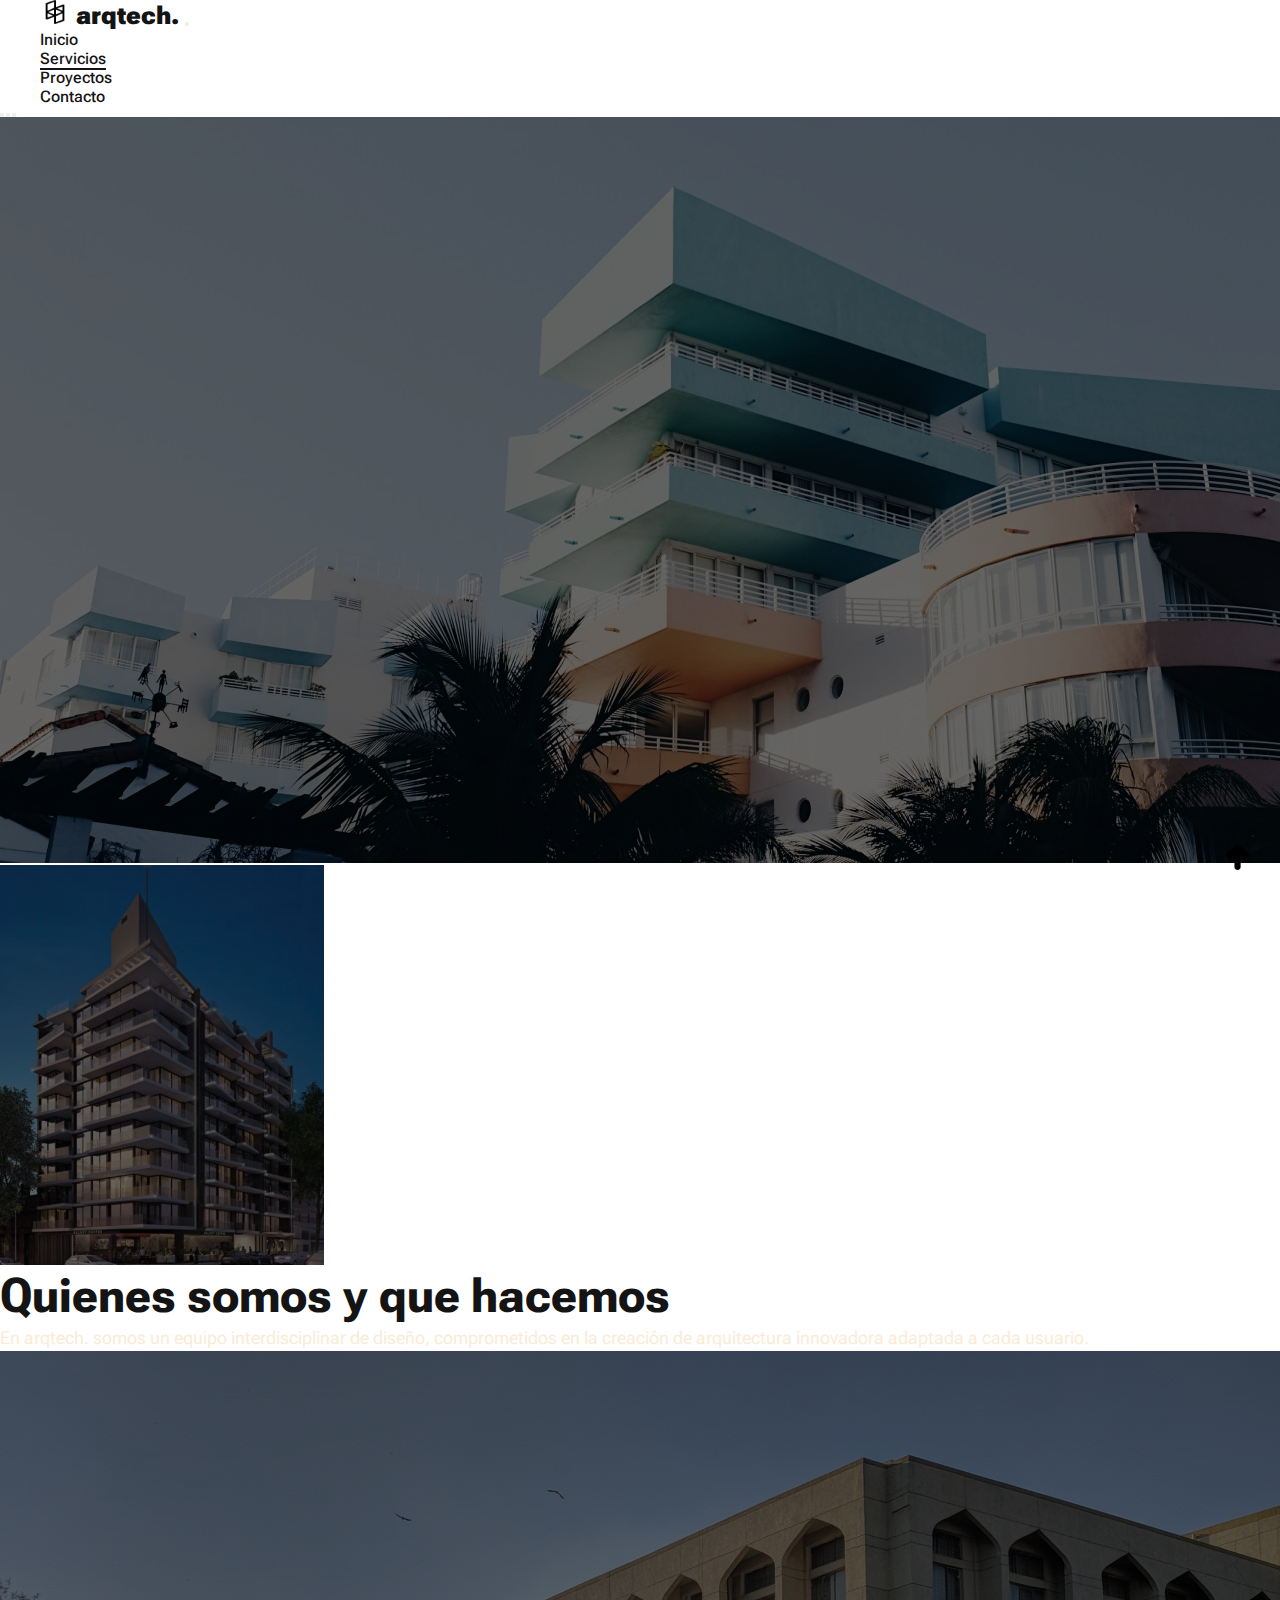
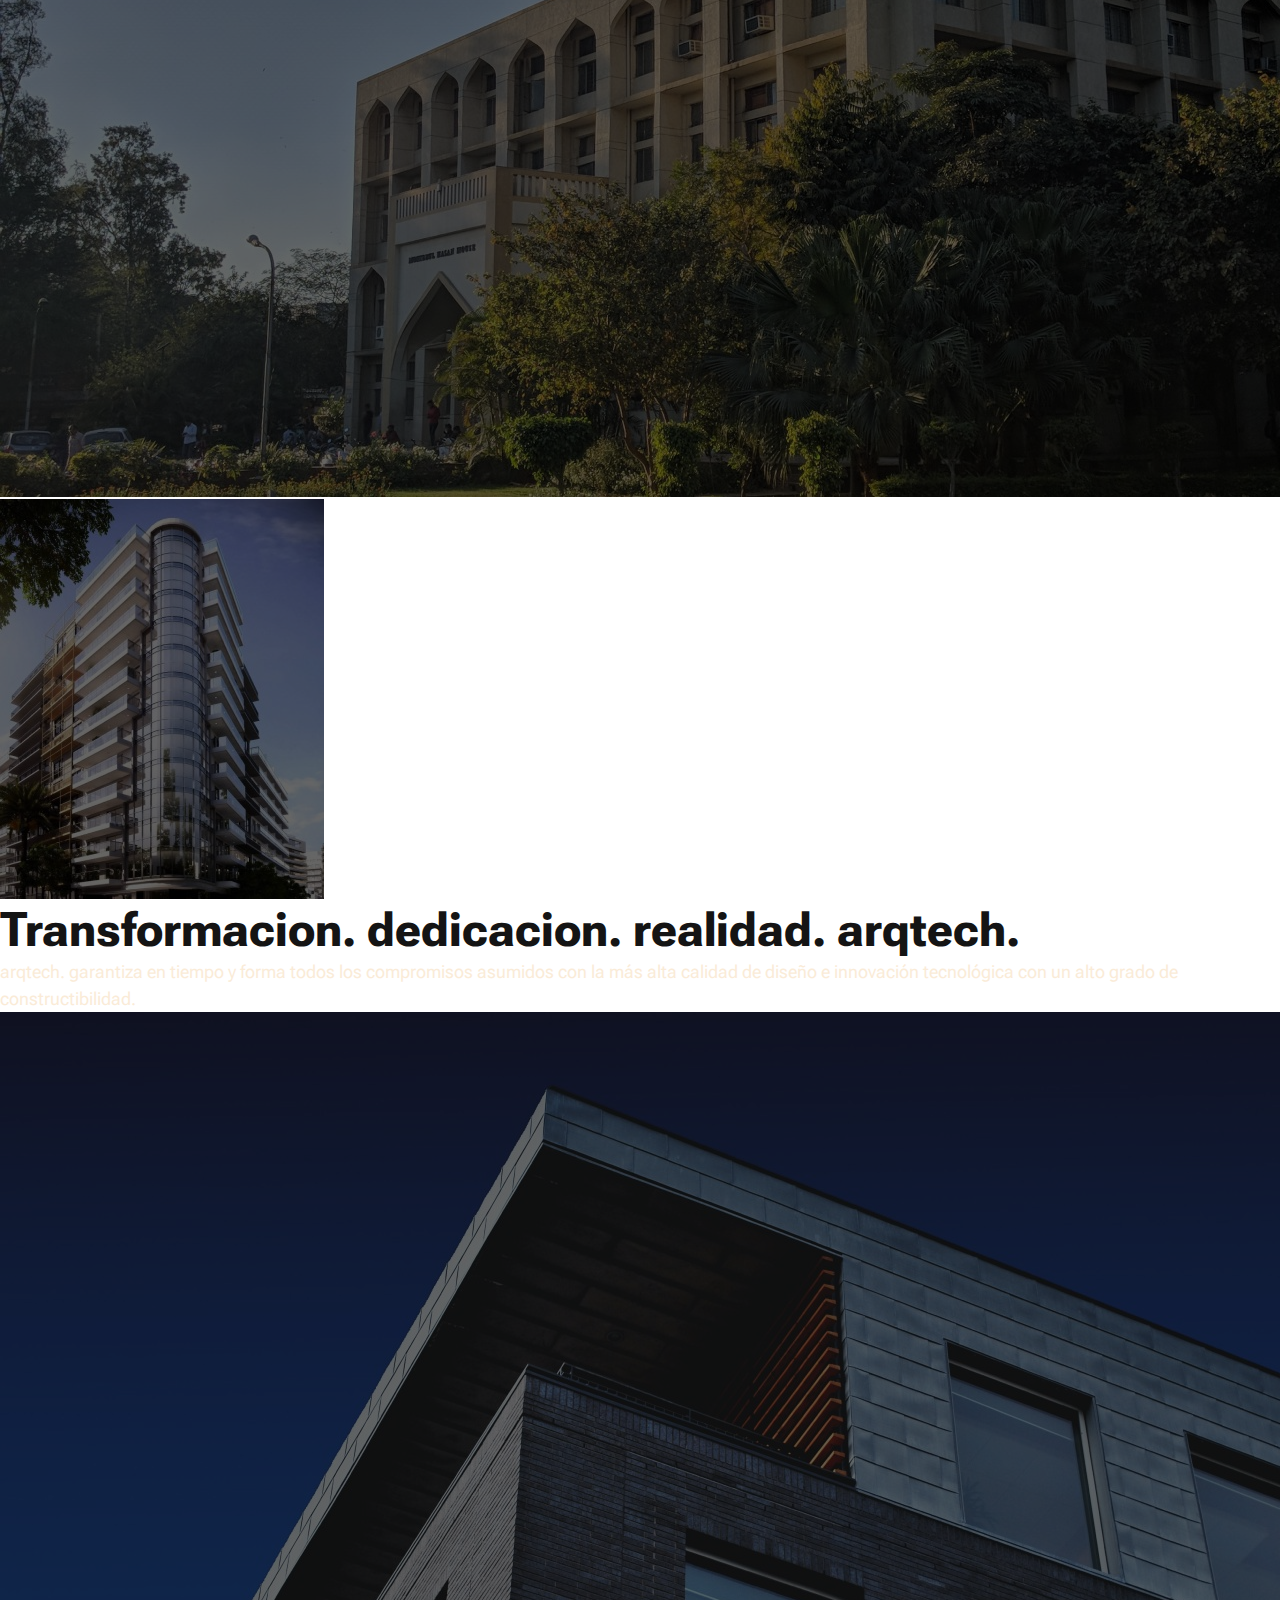
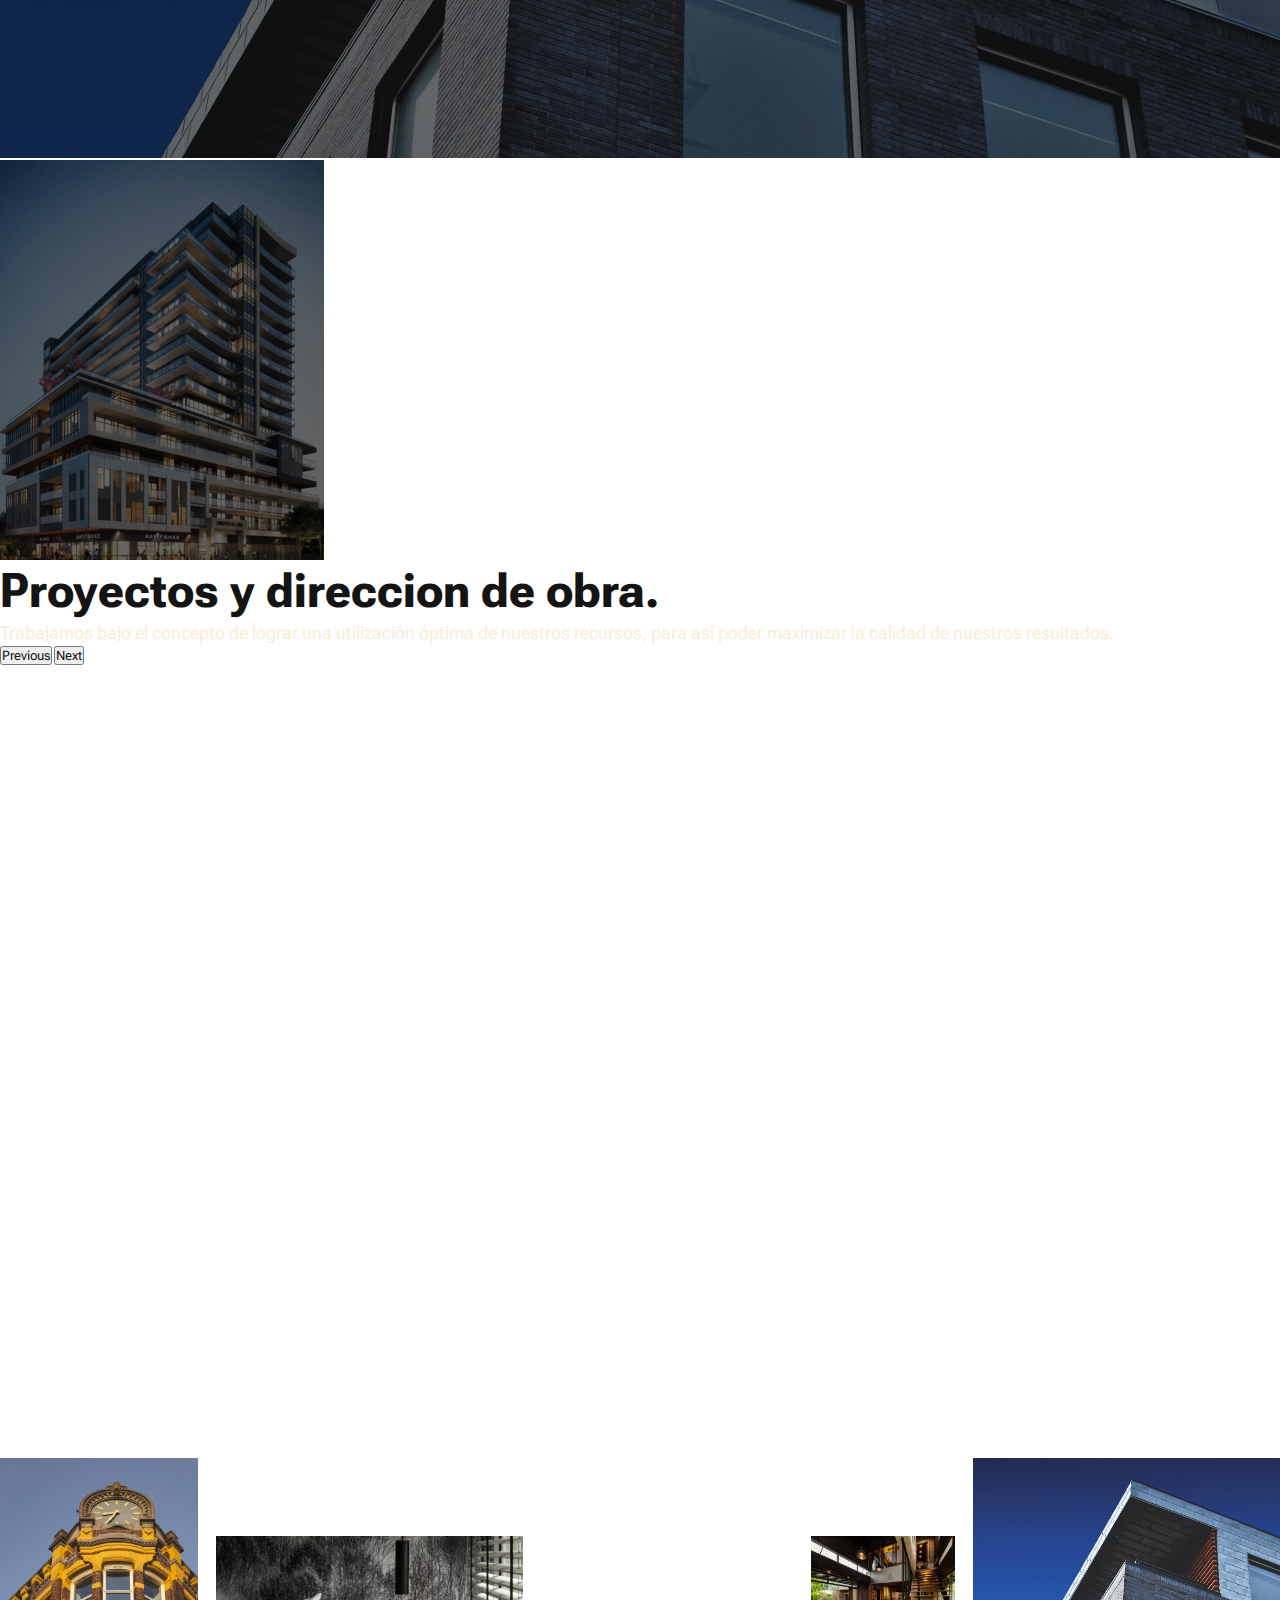
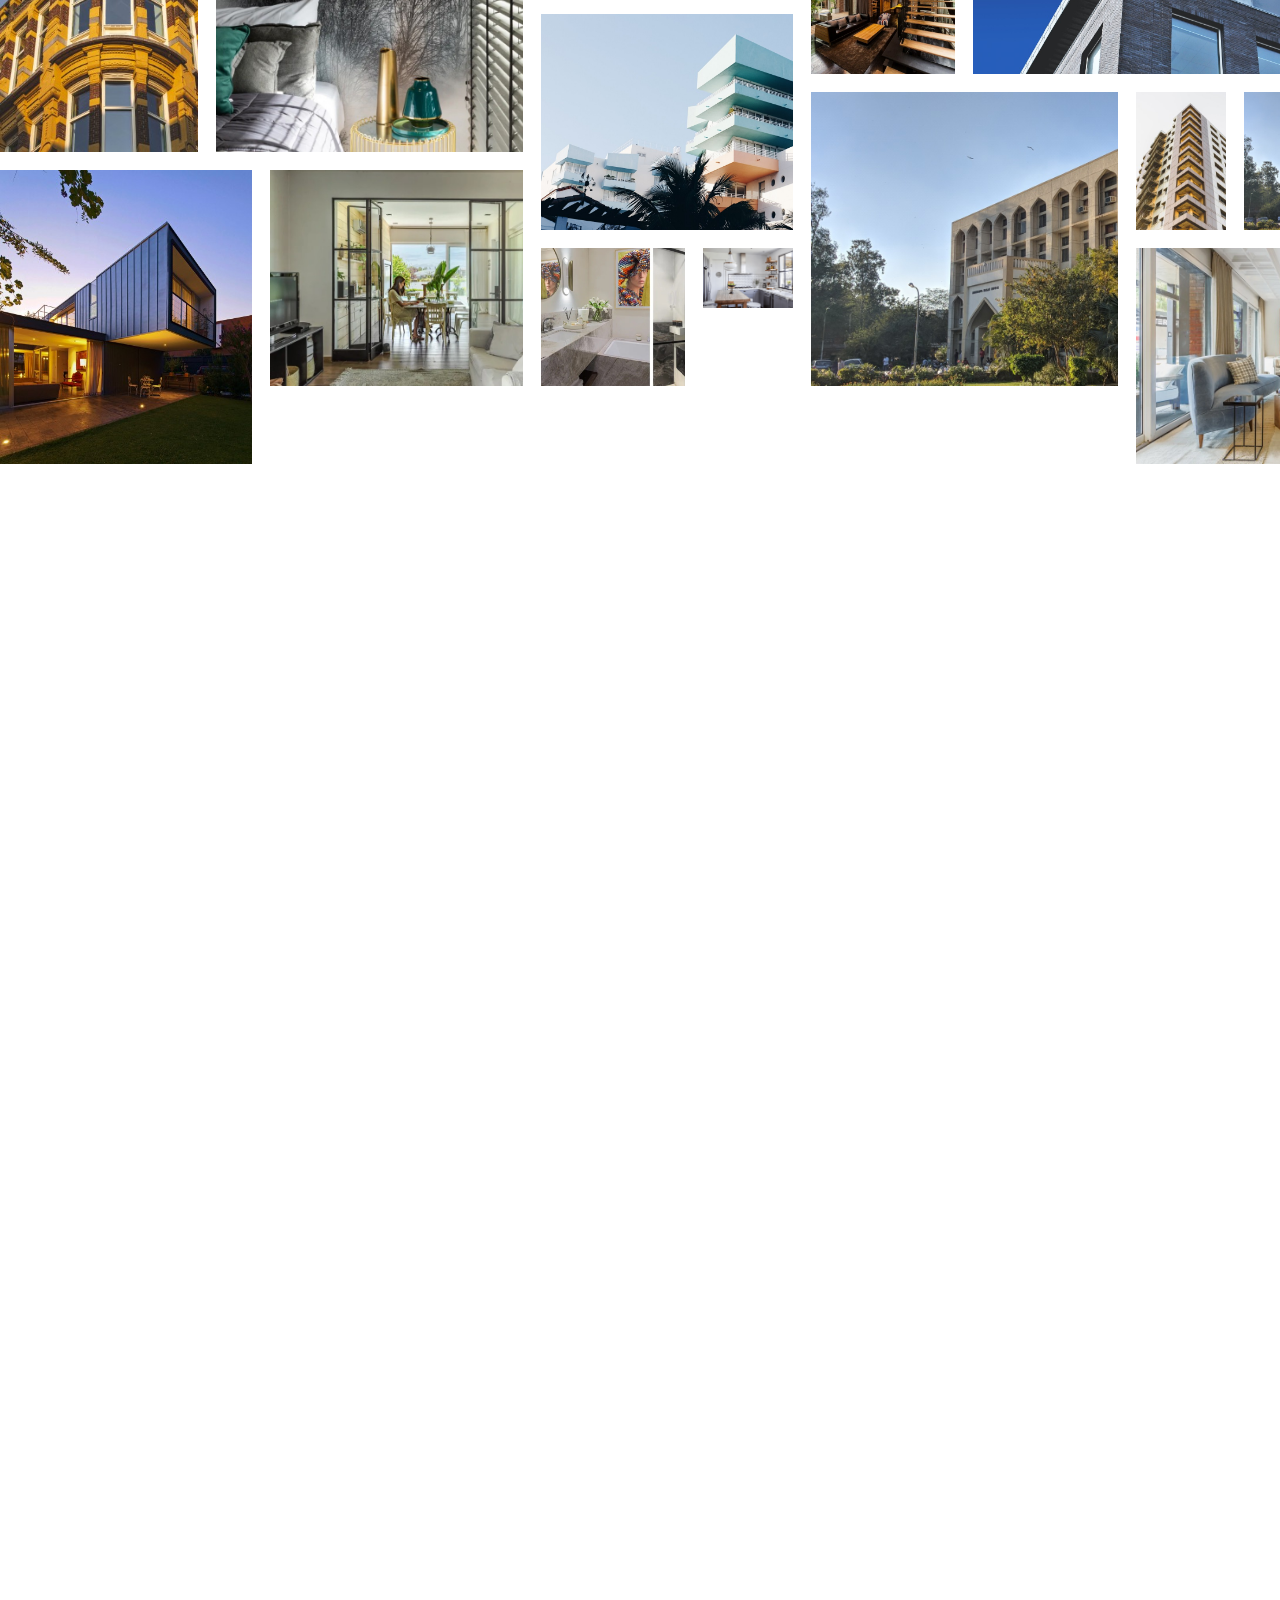
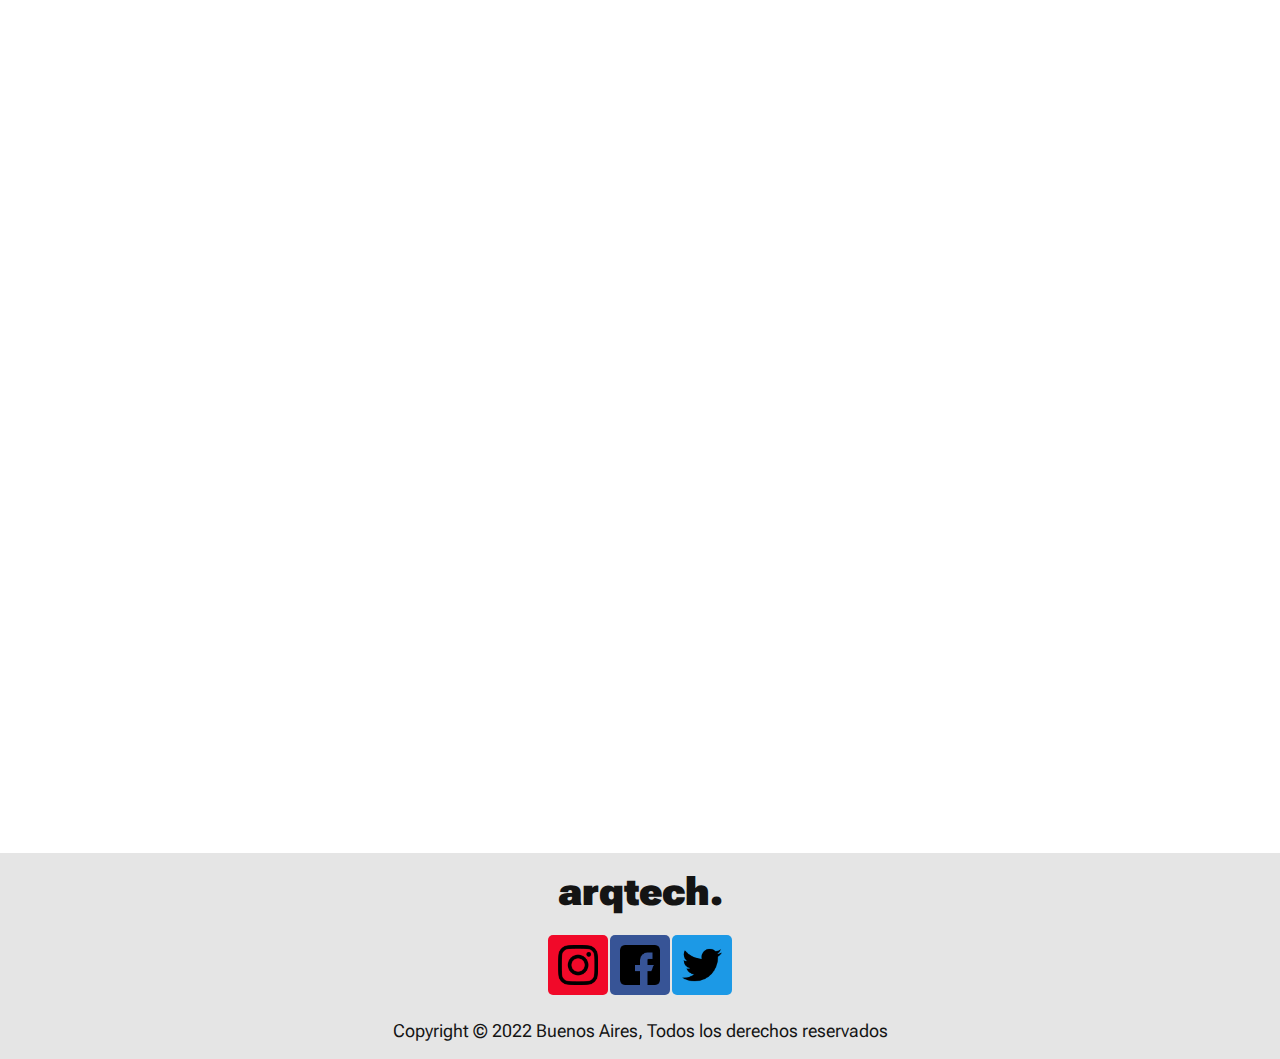
<file: pages/servicios.html>
<!DOCTYPE html>
<html lang="es">

<head>
    <meta charset="UTF-8">
    <meta http-equiv="X-UA-Compatible" content="IE=edge">
    <meta name="viewport" content="width=device-width, initial-scale=1.0">
    <meta name="description" content="Quienes somos. ¡Conoce todas las maneras en que te podemos ayudar!"">
    <title>Servicios. Conocenos y eleginos</title>

    <!-- favicon -->
    <link rel=" shortcut icon" href="../assets/img/iconos/favicon.png" type="image/x-icon">
    <!-- bootstrap css -->
    <link href="https://cdn.jsdelivr.net/npm/bootstrap@5.2.0-beta1/dist/css/bootstrap.min.css" rel="stylesheet" integrity="sha384-0evHe/X+R7YkIZDRvuzKMRqM+OrBnVFBL6DOitfPri4tjfHxaWutUpFmBp4vmVor" crossorigin="anonymous">
    <!-- css -->
    <link rel="stylesheet" href="../css/style.css">
    <!-- google fonts -->
    <link rel="preconnect" href="https://fonts.googleapis.com">
    <link rel="preconnect" href="https://fonts.gstatic.com" crossorigin>
    <link href="https://fonts.googleapis.com/css2?family=Roboto+Flex:wght@400;500;600;700;900&display=swap" rel="stylesheet">
    <!-- animate css -->
    <link rel="stylesheet" href="https://cdnjs.cloudflare.com/ajax/libs/animate.css/4.1.1/animate.min.css">
</head>

<body>

    <div id="arriba"></div>
    <!-- header -->
    <header>
        <!-- HEADER BOOTSTRAP -->
        <nav class="navbar navbar-expand-lg contenedor">
            <div class="container">
                <!-- LOGO -->
                <a class="navbar-brand logo logoAnimado" href="../index.html">
                    <img src="../assets/img/iconos/favicon.png" alt="logo arqtech" width="30" height="24" class="d-inline-block align-text-middle"> arqtech.
                </a>
                <!-- BOTON NAV MOBILE -->
                <button class="navbar-toggler border-0" type="button" data-bs-toggle="collapse" data-bs-target="#navbarSupportedContent" aria-controls="navbarSupportedContent" aria-expanded="false" aria-label="Toggle navigation">
                    <span class="navbar-toggler-icon icon-mod"></span>
                </button>
                <!-- MENU DE LISTAS ACA ESTA EL PROBLEMA DE LA ALINEACION -->
                <div class="collapse navbar-collapse flex-grow-0 flex-grow-mod" id="navbarSupportedContent">
                    <ul class="navbar-nav me-auto mb-2 mb-lg-0 ">
                        <li class="nav-item ps-5">
                            <a class="nav-link enlace letrasize" aria-current="page" href="../index.html">Inicio</a>
                        </li>
                        <li class="nav-item ps-5">
                            <a class="nav-link activo enlace letrasize" href="./servicios.html">Servicios</a>
                        </li>
                        <li class="nav-item ps-5">
                            <a class="nav-link enlace letrasize" href="./proyectos.html">Proyectos</a>
                        </li>
                        <li class="nav-item ps-5">
                            <a class="nav-link enlace letrasize" href="#contacto">Contacto</a>
                        </li>
                    </ul>
                </div>

            </div>
        </nav>
        <!-- FIN HEADER BOOTSTRP -->
    </header>

    <!-- main -->
    <main>
        <!-- hero carrousel -->
        <section id="carouselImagenes" class="carousel slide mb-7" data-bs-ride="carousel">
            <div class="carousel-indicators">
                <button type="button" data-bs-target="#carouselImagenes" data-bs-slide-to="0" class="active" aria-current="true" aria-label="Slide 1"></button>
                <button type="button" data-bs-target="#carouselImagenes" data-bs-slide-to="1" aria-label="Slide 2"></button>
                <button type="button" data-bs-target="#carouselImagenes" data-bs-slide-to="2" aria-label="Slide 3"></button>
            </div>
            <!-- imagenes del carousel -->
            <div class="carousel-inner">
                <!-- slide #1 -->
                <div class="carousel-item height-mod">
                    <img src="../assets/img/background/bgComplejo.jpg" class="d-none d-sm-block w-100 img-filter" alt="esquina de una casa">
                    <img src="../assets/img/fotos/heroEdificio1.jpg" class="d-block d-sm-none w-100 img-filter" alt="edificio amarillo">
                    <div class="carousel-caption text-start d-md-block">
                        <h2 class="col-lg-8 col-xl-6 my-4">Quienes somos y que hacemos</h2>
                        <p class="col-lg-8 col-xl-6 mb-5 txtWhite">En arqtech. somos un equipo interdisciplinar de diseño, comprometidos en la creación de arquitectura innovadora adaptada a cada usuario.</p>
                    </div>
                </div>
                <!-- slide #2 -->
                <div class="carousel-item active height-mod">
                    <img src="../assets/img/background/bgIndex.jpg" class="d-none d-sm-block w-100 img-filter" alt="edificio de arquitectura arabiga">
                    <img src="../assets/img/fotos/heroEdificio2.jpg" class="d-block d-sm-none w-100 img-filter" alt="edificio rosa">
                    <div class="carousel-caption text-start d-md-block row">
                        <h2 class="col-lg-8 col-xl-6 my-4">Transformacion. dedicacion. realidad. arqtech.</h2>
                        <p class="col-lg-8 col-xl-6 mb-5 txtWhite">arqtech. garantiza en tiempo y forma todos los compromisos asumidos con la más alta calidad de diseño e innovación tecnológica con un alto grado de constructibilidad.</p>
                    </div>
                </div>
                <!-- slide #3 -->
                <div class="carousel-item height-mod">
                    <img src="../assets/img/background/bgServicios.jpg" class="d-none d-sm-block w-100 img-filter" alt="esquina de una casa moderna">
                    <img src="../assets/img/fotos/heroEdificio3.jpg" class="d-block d-sm-none w-100 img-filter" alt="edificio moderno de departamentos y locales comerciales">
                    <div class="carousel-caption text-start d-md-block">
                        <h2 class="col-lg-8 col-xl-6 my-4">Proyectos y direccion de obra.</h2>
                        <p class="col-lg-8 col-xl-6 mb-5 txtWhite">Trabajamos bajo el concepto de lograr una utilización óptima de nuestros recursos, para así poder maximizar la calidad de nuestros resultados.</p>
                    </div>
                </div>
            </div>
            <!-- final imagenes del carousel -->
            <button class="carousel-control-prev" type="button" data-bs-target="#carouselImagenes" data-bs-slide="prev">
                <span class="carousel-control-prev-icon" aria-hidden="true"></span>
                <span class="visually-hidden">Previous</span>
            </button>
            <button class="carousel-control-next" type="button" data-bs-target="#carouselImagenes" data-bs-slide="next">
                <span class="carousel-control-next-icon" aria-hidden="true"></span>
                <span class="visually-hidden">Next</span>
            </button>
        </section>

        <!-- seccion 1 NUESTRO ESTUDIO y NUESTROS VALORES -->
        <div class="contenedor">
            <div class="container pm-18">
                <div class="row">

                    <!-- nuestro estudio -->
                    <section class="col-lg-6 mt-7 pe-5 pe-mobile-0">
                        <h3 class="pb-5 wow animate__animated animate__zoomIn">Nuestro estudio</h3>
                        <p class="wow animate__animated animate__zoomIn">arqtech. es un estudio de arquitectura, dedicado a la realización de obras de arquitectura enmarcadas en una gestión integral, enfocándose en el desarrollo de emprendimientos de diferentes complejidades y escalas, concentrándose particularmente en la vivienda unifamiliar.</p>
                        <p class="wow animate__animated animate__zoomIn">Somos un estudio de tres generaciones, en el que se combina la experiencia, el saber y la tradición junto a la innovación y la experimentación.</p>
                        <p class="wow animate__animated animate__zoomIn">Trabajamos integrando la arquitectura y el interiorismo. Entendemos el diseño , en cualquiera de sus manifestaciones como un valor agregado o un pensamiento construido que parte de un concepto intrinco de cada proyecto.</p>
                        <p class="wow animate__animated animate__zoomIn">Si bien todos los proyectos desarrollados por el estudio comparten las mismas búsquedas dirigidas hacia la construcción de un lenguaje arquitectónico propio y el desarrollo de una metodología de trabajo común, cada uno de ellos son concebidos como una nueva oportunidad de reflexión sobre las formas de hacer arquitectura, el análisis de nuevas tipologías, la relación con el entorno urbano y una lectura del siempre cambiante contexto que rodea a la producción arquitectónica.</p>
                    </section>

                    <!-- nuestros valores -->
                    <section class="col-lg-6 mt-7">
                        <h3 class="pb-5 wow animate__animated animate__zoomIn">Nuestros valores</h3>
                        <h5 class="mt-5 wow animate__animated animate__zoomIn">enfoque al cliente</h5>
                        <p class="wow animate__animated animate__zoomIn">Enfocamos todas nuestras acciones a superar las expectativas de nuestros inversores.</p>
                        <h5 class="mt-5 wow animate__animated animate__zoomIn">compromiso</h5>
                        <p class="wow animate__animated animate__zoomIn">Entregamos todo nuestro esfuerzo y profesionalismo en cada uno de los proyectos y tareas que asumimos.</p>
                        <h5 class="mt-5 wow animate__animated animate__zoomIn">transparencia</h5>
                        <p class="wow animate__animated animate__zoomIn">Mantenemos un comportamiento íntegro, transparente y honesto en todas nuestras actividades y hacia todas las personas con las que nos relacionamos.</p>
                        <h5 class="mt-5 wow animate__animated animate__zoomIn">trabajo en equipo</h5>
                        <p class="wow animate__animated animate__zoomIn">Fomentamos la participación de todos los integrantes de nuestro equipo y una colaboración efectiva alineada con un objetivo común. </p>
                        <h5 class="mt-5 wow animate__animated animate__zoomIn">eficiencia</h5>
                        <p class="wow animate__animated animate__zoomIn">Trabajamos bajo el concepto de lograr una utilización óptima de nuestros recursos, para así poder maximizar la calidad de nuestros resultados.</p>
                    </section>

                </div>
            </div>
        </div>

        <!-- BANER GRID -->
        <section class="container-fluid grid-banner">
            <div class="caja caja1"></div>
            <div class="caja caja2"></div>
            <div class="caja caja3"></div>
            <div class="caja caja4 d-none d-sm-block"></div>
            <div class="caja caja5 d-none d-sm-block"></div>
            <div class="caja caja6 d-none d-lg-block"></div>
            <div class="caja caja7 d-none d-lg-block"></div>
            <div class="caja caja8 d-none d-lg-block"></div>
            <div class="caja caja9 d-none d-lg-block"></div>
            <div class="caja caja10 d-none d-lg-block"></div>
            <div class="caja caja11 d-none d-lg-block"></div>
            <div class="caja caja12 d-none d-lg-block"></div>
            <div class="caja caja13 d-none d-lg-block"></div>
        </section>

        <!-- UBICACION CONTACTO PROYECTOS -->
        <div class="contenedor">
            <div class="container pm-18">
                <div class="row">
                    <!-- seccion 2 NUESTRO TRABAJO -->
                    <section
                        class="col-12 col-lg-5 col-xl-6 mt-8 pe-5 pe-mobile-0 wow animate__animated animate__fadeIn">
                        <h3 class="pb-5 wow animate__animated animate__zoomIn">Nuestro trabajo</h3>
                        <p class="wow animate__animated animate__zoomIn">Como estudio de arquitectura, realizamos proyectos y ejecución de obras de diferentes tipos y escalas.</p>
                        <p class="wow animate__animated animate__zoomIn">Calidad, diseño y ubicación son nuestras premisas centrales para hacer arquitectura.</p>
                        <p class="wow animate__animated animate__zoomIn">Estas son las cualidades que se destacan en nuestros proyectos, diseñados con detalles estéticos, materiales nobles y una excelente técnica constructiva.</p>
                        <p class="wow animate__animated animate__zoomIn">El equipo acompaña al cliente desde las ideas iniciales, hasta la materialización del espacio.</p>
                        <!-- boton -->
                        <div class="container-fluid">
                            <div class="row">
                                <a class="col col-md-6 btn py-3 px-5 mt-5 btn-mod wow animate__animated animate__zoomIn" href="./proyectos.html" role="button">Ver Proyectos</a>
                            </div>
                        </div>
                    </section>

                    <!-- tarjeta box -->
                    <section class="col-12 col-lg-7 col-xl-6 mt-8">
                        <!-- tarjeta concepto -->
                        <div class="tarjetaBox wow animate__animated animate__zoomIn">
                            <div class="iconBox bg1 centrar">
                                <img src="../assets/img/iconos/concepto.png" alt="icono representando de manera abstracta un concepto" class="icono">
                            </div>
                            <div class="textBox">
                                <h5 class="cardTittle">CONCEPTO</h5>
                                <p>Lineamientos y criterios de diseño. Según presupuesto y necesidades. Transformación de las ideas en proyecto de arquitectura.</p>
                            </div>
                        </div>

                        <!-- tarjeta proyecto -->
                        <div class="tarjetaBox wow animate__animated animate__zoomIn">
                            <div class="iconBox bg2 centrar">
                                <img src="../assets/img/iconos/proyecto.png" alt="icono representando un plano"
                                    class="icono">
                            </div>
                            <div class="textBox">
                                <h5 class="cardTittle">PROYECTO</h5>
                                <p>Elaboración de documentación de obra. Obra nueva y remodelación. Documentación
                                    completa
                                    al
                                    detalle.</p>
                            </div>
                        </div>

                        <!-- tarjeta direccion -->
                        <div class="tarjetaBox wow animate__animated animate__zoomIn">
                            <div class="iconBox bg3 centrar">
                                <img src="../assets/img/iconos/direccion.png"
                                    alt="icono representando un hombre con casco" class="icono">
                            </div>
                            <div class="textBox">
                                <h5 class="cardTittle">DIRECCION</h5>
                                <p>Interpretación del proyecto ejecutivo y control de obra.</p>
                            </div>
                        </div>

                        <!-- tarjeta ejecucion -->
                        <div class="tarjetaBox wow animate__animated animate__zoomIn">
                            <div class="iconBox bg4 centrar">
                                <img src="../assets/img/iconos/ejecucion.png"
                                    alt="icono representando un muro de ladrillos" class="icono">
                            </div>
                            <div class="textBox">
                                <h5 class="cardTittle">EJECUCION</h5>
                                <p>Administración de obra. Nos encargamos de realizar la logistica y gestion de todos lo
                                    recursos necesarios para ejecutar tus obras.</p>
                            </div>
                        </div>
                        <!-- fin tarjetas -->
                    </section>

                    <!-- seccion 3 UBICACION y CONTACTO -->
                    <!-- ubicacion -->
                    <section class="col-lg-6 mt-8 wow animate__animated animate__fadeIn">
                        <h3 class="pb-5">ubicacion</h3>
                        <p>Balcarce 50, Buenos Aires B1722</p>
                        <p>(603) 555-0123</p>
                        <p>arqtech@arquitectos.com</p>
                        <iframe src="https://www.google.com/maps/embed?pb=!1m14!1m12!1m3!1d13101.777421080134!2d-58.49726015!3d-34.819918650000005!2m3!1f0!2f0!3f0!3m2!1i1024!2i768!4f13.1!5e0!3m2!1ses-419!2sar!4v1652384779746!5m2!1ses-419!2sar" allowfullscreen="" loading="lazy" referrerpolicy="no-referrer-when-downgrade"></iframe>
                    </section>

                    <!-- contacto -->
                    <section class="col-lg-6 mt-8 wow animate__animated animate__fadeIn">
                        <h3 id="contacto" class="pb-5">contacto</h3>
                        <form action="">
                            <label for="name">Nombre completo</label>
                            <input id="name" type="text" placeholder="Nombre Apellido o Empresa" required>
                            <label for="mail">Correo electronico</label>
                            <input id="mail" type="email" placeholder="correo@email.com" required>
                            <label for="phone">Telefono</label>
                            <input id="phone" type="text" placeholder="11 1234 1010 ">
                            <label for="mensaje">Mensaje</label>
                            <textarea type="text" id="mensaje" placeholder="Escribi tu consulta acá" required></textarea>
                            <!-- boton -->
                            <div class="container-fluid">
                                <div class="row">
                                    <button type="submit" class="col col-md-6 py-3 px-5 mt-5 btn-mod">Enviar consulta</button>
                                </div>
                            </div>
                        </form>
                    </section>
                </div>
            </div>
        </div>

    </main>

    <!-- INICIO DEL FOOTER -->
    <footer class="bg1">
        <section class="contenedor">
            <h2 class="logo">arqtech.</h2>
            <div class="menuSocial">
                <a href="https://www.instagram.com"><img class="btn-instagram" src="../assets/img/iconos/001-instagram.png" alt="ir a instagram"></a>
                <a href="https://es-la.facebook.com"><img class="btn-facebook" src="../assets/img/iconos/002-facebook.png" alt="ir a facebook"></a>
                <a href="https://twitter.com"><img class="btn-twitter" src="../assets/img/iconos/003-gorjeo.png" alt="ir a twitter"></a>
            </div>
            <p class="tittle">Copyright © 2022 Buenos Aires, Todos los derechos reservados</p>
        </section>
    </footer>
    <!-- FINAL DEL FOOTER -->

    <!-- boton para subir -->
    <div class="irArriba"><a class="centrar" href="#arriba"><img src="../assets/img/iconos/flechaSubir.png" alt="subir al inicio"></a></div>
    <!-- fin boton parasubir -->

    <!-- wow js -->
    <script src="../js/wow.min.js"></script>
    <script> new WOW().init(); </script>
    <!-- JavaScript Bundle with Popper -->
    <script src="https://cdn.jsdelivr.net/npm/bootstrap@5.2.0-beta1/dist/js/bootstrap.bundle.min.js" integrity="sha384-pprn3073KE6tl6bjs2QrFaJGz5/SUsLqktiwsUTF55Jfv3qYSDhgCecCxMW52nD2" crossorigin="anonymous"></script>

</body>
</html>
</file>
<file: css/style.css>
* {
  margin: 0;
  padding: 0;
  text-decoration: none;
  list-style: none;
  font-family: "Roboto Flex", sans-serif;
  scroll-behavior: smooth;
  box-sizing: border-box;
  color: #141414;
}

html {
  font-size: 62.5%;
}

header,
main,
footer {
  width: 100%;
}

/* FUENTES Y TEXTO */
p {
  font-size: 1.8rem;
  line-height: 27px;
}

h2 {
  font-size: 4.8rem;
  font-weight: 700;
}

h3 {
  font-size: 3.8rem;
  font-weight: 700;
}

h5 {
  font-size: 2rem;
  text-transform: uppercase;
}

.tittle {
  text-align: center;
  max-width: 80%;
  margin: 0 auto;
}

.txtWhite {
  color: #FAEBD7;
}

.letrasize {
  font-size: 1.6rem;
  font-weight: 500;
}

/* MARGENES EXTRAS */
/* margin bottom */
.mb-7 {
  margin-bottom: 5rem;
}

/* margin top */
.mt-7 {
  margin-top: 5rem;
}

.mt-8 {
  margin-top: 6rem;
}

.pe-5 {
  padding-right: 3rem;
}

.carousel-mod {
  margin-bottom: 10rem;
}
.carousel-mod .carousel-inner .height-mod {
  max-height: 80vh;
  overflow: hidden;
}

.logo {
  font-size: 2.5rem;
  font-weight: 900;
}

/* ANIMACION LOGO */
.logoAnimado {
  animation: animacionLogo ease-in 0.8s;
  animation-delay: 0.3s;
}

@keyframes animacionLogo {
  0% {
    letter-spacing: -1rem;
    transform: translateZ(-100px);
    opacity: 0;
  }
  50% {
    opacity: 0.6;
  }
  100% {
    transform: translateZ(0);
    opacity: 1;
    letter-spacing: normal;
  }
}
/* HEADER */
header .container button .icon-mod {
  width: 30px;
  height: 30px;
}
header .container div ul li .enlace {
  color: #141414;
  border-bottom: 2px solid transparent;
  transition: ease-in-out 0.4s;
}
header .container div ul li .enlace:hover {
  border-color: #141414;
  color: #141414;
}
header .container div ul li .enlace:activo {
  color: #E5E5E5;
}
header .container div ul li .activo {
  border-color: #141414;
}

/* FOOTER */
footer {
  padding: 1.5rem 0;
  margin-top: 10rem;
}
footer .contenedor {
  display: flex;
  justify-content: center;
  align-items: center;
  flex-direction: column;
}
footer .contenedor .logo {
  font-size: 4rem;
}
footer .contenedor .menuSocial {
  text-align: center;
  margin: 2rem 0;
}
footer .contenedor .menuSocial img {
  width: 60px;
  padding: 10px;
  border-radius: 5px;
}
footer .contenedor .menuSocial .btn-instagram {
  background-color: #f10929;
}
footer .contenedor .menuSocial .btn-facebook {
  background-color: #375496;
}
footer .contenedor .menuSocial .btn-twitter {
  background-color: #1c99e6;
}

.gridLayoutProyectos {
  width: 100%;
  max-width: 1200px;
  margin: 0 auto;
  display: grid;
  grid-template-areas: "tittle tittle tittle" "box1 box1 box2" "box3 box4 box5" "box6 box7 box7" "box8 box8 box9" "box8 box8 box10" "box8 box8 box10";
  grid-template-columns: repeat(3, 1fr);
  grid-template-rows: auto 400px 400px 400px 200px 200px 100px;
  padding: 0 18px;
}
.gridLayoutProyectos .box2, .gridLayoutProyectos .box4,
.gridLayoutProyectos .box6,
.gridLayoutProyectos .box10 {
  padding: 3rem;
  text-align: center;
}
.gridLayoutProyectos .box1 {
  grid-area: box1;
}
.gridLayoutProyectos .box2, .gridLayoutProyectos .box4,
.gridLayoutProyectos .box6,
.gridLayoutProyectos .box10 {
  grid-area: box2;
}
.gridLayoutProyectos .box3 {
  grid-area: box3;
}
.gridLayoutProyectos .box4 {
  grid-area: box4;
}
.gridLayoutProyectos .box5 {
  grid-area: box5;
}
.gridLayoutProyectos .box6 {
  grid-area: box6;
}
.gridLayoutProyectos .box7 {
  grid-area: box7;
}
.gridLayoutProyectos .box8 {
  grid-area: box8;
}
.gridLayoutProyectos .box9 {
  grid-area: box9;
}
.gridLayoutProyectos .box10 {
  grid-area: box10;
}
.gridLayoutProyectos .tittle {
  grid-area: tittle;
}
.gridLayoutProyectos .boxGaleria {
  display: flex;
  justify-content: center;
  align-items: center;
  overflow: hidden;
  transition: ease-in-out 0.4s;
}
.gridLayoutProyectos .boxGaleriaImg {
  min-height: 100%;
  transition: opacity 0.35s;
  background-color: #141414;
}
.gridLayoutProyectos .boxGaleriaImg:hover img {
  opacity: 0.3;
}
.gridLayoutProyectos .imgHorizontal img {
  max-width: 110%;
}
.gridLayoutProyectos .imgVertical img {
  height: 100%;
}
.gridLayoutProyectos div .modal-mod {
  width: 800px;
  max-width: 100%;
  height: 500px;
  display: flex;
  align-items: center;
  justify-content: center;
  padding: 0;
  background-color: #141414;
}
.gridLayoutProyectos div .modal-mod .carousel-wh {
  width: 100%;
  height: 100%;
  overflow: hidden;
}

.grid-banner {
  margin: 8rem 0 4rem 0;
  padding: 0;
  display: grid;
  grid-template-columns: repeat(24, auto);
  grid-template-rows: repeat(8, 60px);
  gap: 18px;
}
.grid-banner .caja1 {
  background: url("../assets/img/fotos/edificioAmarillo.jpg");
  grid-column: 1/5;
  grid-row: 1/5;
}
.grid-banner .caja2 {
  background: url("../assets/img/fotos/carouselProyectos/camaGris.jpg");
  grid-column: 5/11;
  grid-row: 2/5;
}
.grid-banner .caja3 {
  background: url("../assets/img/background/bgComplejo.jpg");
  grid-column: 11/16;
  grid-row: 3/6;
}
.grid-banner .caja4 {
  background: url("../assets/img/background/bgServicios.jpg");
  grid-column: 19/25;
  grid-row: 1/4;
}
.grid-banner .caja5 {
  background: url("../assets/img/fotos/casaModular.jpg");
  grid-column: 1/6;
  grid-row: 5/9;
}
.grid-banner .caja6 {
  background: url("../assets/img/fotos/cocinaVidrioEstantes.jpg");
  grid-column: 6/11;
  grid-row: 5/8;
}
.grid-banner .caja7 {
  background: url("../assets/img/fotos/carouselProyectos/interiorBano.jpg");
  grid-column: 11/14;
  grid-row: 6/8;
}
.grid-banner .caja8 {
  background: url("../assets/img/fotos/carouselProyectos/cocinaMadera.png");
  grid-column: 14/16;
  grid-row: 6/7;
}
.grid-banner .caja9 {
  background: url("../assets/img/background/bgIndex.jpg");
  grid-column: 16/22;
  grid-row: 4/8;
}
.grid-banner .caja10 {
  background: url("../assets/img/fotos/esquina.jpg");
  grid-column: 22/24;
  grid-row: 4/6;
}
.grid-banner .caja11 {
  background: url("../assets/img/background/bgIndex.jpg");
  grid-column: 24/25;
  grid-row: 4/6;
}
.grid-banner .caja12 {
  background: url("../assets/img/fotos/carouselProyectos/interiorConSillon.jpg");
  grid-column: 22/25;
  grid-row: 6/9;
}
.grid-banner .caja13 {
  background: url("../assets/img/fotos/interior.jpg");
  grid-column: 16/19;
  grid-row: 2/4;
}
.grid-banner .caja {
  width: auto;
  height: auto;
  background-repeat: no-repeat;
  background-size: cover;
}

.tarjetaBox {
  display: flex;
  align-items: flex-start;
  margin-bottom: 3rem;
}

.tarjetaBox:last-child {
  margin-bottom: 0;
}

.iconBox {
  width: 115px;
  height: 115px;
  padding: 5px;
  margin-right: 2rem;
  border-radius: 5px;
}

form label {
  font-size: 1.2rem;
  display: block;
  margin-bottom: 1rem;
}
form input,
form textarea {
  width: 100%;
  font-size: 1.3rem;
  background-color: #E5E5E5;
  border: none;
  border-radius: 5px;
  padding: 10px;
  margin-bottom: 2.5rem;
}
form input:focus-visible,
form textarea:focus-visible {
  box-shadow: 0px 4px 7px 0px rgba(161, 161, 161, 0.8);
  font-size: 1.8rem;
}
form button {
  width: fit-content;
  font-size: 1.8rem;
  font-weight: 600;
  border: 2px solid #141414;
  border-radius: 0;
  transition: ease-in-out 0.4s;
  color: #141414;
  position: relative;
  background-color: none;
}
form button:hover {
  border: 2px, solid, #141414;
  background-color: #141414;
  color: #FAEBD7;
}

/* UBICACION */
iframe {
  width: 80%;
  height: 350px;
  border: none;
}

/* estilos modificados para los botones principales */
.btn-mod:link {
  width: fit-content;
  font-size: 1.8rem;
  font-weight: 600;
  border: 2px solid #141414;
  border-radius: 0;
  transition: ease-in-out 0.4s;
  color: #141414;
  position: relative;
  background-color: none;
}

.btn-mod:hover {
  border: 2px, solid, #141414;
  background-color: #141414;
  color: #FAEBD7;
}

.btn-mod:visited {
  background-color: #E5E5E5;
  color: #141414;
}

/* Boton subir */
#arriba {
  position: absolute;
  top: 0;
}

.irArriba a {
  width: 100%;
  height: 100%;
}
.irArriba img {
  width: 45px;
  padding: 10px;
  border-radius: 5px;
  position: fixed;
  bottom: 20px;
  right: 20px;
  transition: ease-in-out 0.4s;
}

.irArriba img:hover,
.menuSocial img:hover {
  background-color: #E5E5E5;
  animation: subirAnimacion ease-in 0.8s;
}

@keyframes subirAnimacion {
  0% {
    transform: scale(1, 1);
  }
  20% {
    transform: scale(1.2, 0.5);
  }
  40% {
    transform: scale(0.8, 1.2);
  }
  60% {
    transform: scale(1.3, 0.6);
  }
  80% {
    transform: scale(0.9, 1.1);
  }
  100% {
    transform: scale(1, 1);
  }
}
/* fin boton subir */
.oculto {
  overflow: hidden;
}

.contenedor {
  width: 100%;
  max-width: 1200px;
  margin: 0 auto;
}

.centrar {
  display: flex;
  justify-content: center;
  align-items: center;
}

.img-filter {
  filter: brightness(0.4);
  transition: ease-in-out 0.4s;
}

.card:hover .img-filter {
  filter: brightness(0.1);
}

.bg1 {
  background-color: #E5E5E5;
}

.bg2 {
  background-color: #EEE8BE;
}

.bg3 {
  background-color: #BEC1ED;
}

.bg4 {
  background-color: #B2DFDB;
}

.animate__delay-05s {
  animation-delay: 0.5s;
}

@media (min-width: 576px) and (max-width: 991px) {
  html {
    font-size: 58%;
  }

  iframe {
    width: 100%;
  }

  h2 {
    font-size: 3.8rem;
  }

  /* paddin 18px a los lados */
  .pm-18 {
    padding-left: 18px;
    padding-right: 18px;
  }

  /* padding 0 a la derecha */
  .pe-mobile-0 {
    padding-right: 0rem;
  }

  .img-filter {
    filter: brightness(0.3);
  }

  header .container div ul li .enlace {
    border-bottom: 2px solid transparent;
    font-size: 2.03rem;
  }
  header .container div ul li .enlace:hover {
    border-bottom: 2px solid transparent;
  }

  .grid-banner {
    grid-template-columns: repeat(5, 1fr);
    grid-template-rows: repeat(5, 50px);
    gap: 10px;
  }
  .grid-banner .caja1 {
    grid-column: 1/2;
    grid-row: 1/5;
  }
  .grid-banner .caja2 {
    grid-column: 2/3;
    grid-row: 2/6;
  }
  .grid-banner .caja3 {
    grid-column: 3/4;
    grid-row: 1/5;
  }
  .grid-banner .caja4 {
    grid-column: 4/5;
    grid-row: 2/6;
  }
  .grid-banner .caja5 {
    grid-column: 5/6;
    grid-row: 1/5;
  }

  .gridLayoutProyectos {
    width: 100%;
    max-width: 1200px;
    display: grid;
    grid-template-areas: "tittle tittle" "box1 box1" "box2 box3" "box7 box7" "box4 box5" "box6 box6" "box8 box8" "box10 box10" "box9 box9";
    grid-template-columns: repeat(2, 1fr);
    grid-template-rows: auto repeat(4, auto) 200px auto 200px auto;
  }
  .gridLayoutProyectos .box2,
.gridLayoutProyectos .box4,
.gridLayoutProyectos .box6,
.gridLayoutProyectos .box10 {
    padding: 2rem 1 rem;
    text-align: center;
  }
  .gridLayoutProyectos .box1,
.gridLayoutProyectos .box7,
.gridLayoutProyectos .box8 {
    position: relative;
  }
  .gridLayoutProyectos .box1::before,
.gridLayoutProyectos .box7::before,
.gridLayoutProyectos .box8::before {
    content: url("../assets/img/iconos/maximize.png");
    position: absolute;
    width: 100%;
    height: 100%;
    background-color: rgba(0, 0, 0, 0.3);
    justify-content: center;
    display: flex;
    align-items: center;
  }
  .gridLayoutProyectos .imgHorizontal img {
    height: 100%;
  }
  .gridLayoutProyectos .imgVertical img {
    width: auto;
  }
}
@media (max-width: 575px) {
  html {
    font-size: 55.5555%;
  }

  h2 {
    font-size: 3.5rem;
  }

  .textBox {
    text-align: center;
  }

  .img-filter {
    filter: brightness(0.3);
  }

  .flex-grow-mod {
    flex-grow: 1;
  }

  /* paddin de 18px para mobile */
  .pm-18 {
    padding-left: 18px;
    padding-right: 18px;
  }

  /* padding 0 a la derecha */
  .pe-mobile-0 {
    padding-right: 0;
  }

  .tarjetaBox {
    flex-direction: column;
    align-items: center;
  }

  .iconBox {
    margin-right: 0;
    margin-bottom: 1.5rem;
  }

  .card {
    margin-bottom: 18px;
  }

  .modal-mod {
    width: 100%;
  }

  iframe {
    width: 100%;
  }

  header .container div ul li .enlace {
    border-bottom: 2px solid transparent;
    font-size: 2.03rem;
  }
  header .container div ul:last-child .enlace {
    border-bottom: none;
  }

  .grid-banner {
    grid-template-columns: repeat(3, 1fr);
    grid-template-rows: repeat(5, 40px);
    gap: 10px;
  }
  .grid-banner .caja1 {
    grid-column: 1/2;
    grid-row: 1/5;
  }
  .grid-banner .caja2 {
    grid-column: 2/3;
    grid-row: 2/6;
  }
  .grid-banner .caja3 {
    grid-column: 3/4;
    grid-row: 1/5;
  }

  .gridLayoutProyectos {
    width: 100%;
    max-width: 1200px;
    display: grid;
    grid-template-areas: "tittle tittle" "box1 box1" "box2 box3" "box7 box7" "box4 box5" "box6 box6" "box8 box8" "box10 box10" "box9 box9";
    grid-template-columns: repeat(2, 1fr);
    grid-template-rows: repeat(9, auto);
  }
  .gridLayoutProyectos .box2,
.gridLayoutProyectos .box4,
.gridLayoutProyectos .box6,
.gridLayoutProyectos .box10 {
    padding: 1.5rem;
    text-align: center;
  }
  .gridLayoutProyectos .box1,
.gridLayoutProyectos .box7,
.gridLayoutProyectos .box8 {
    position: relative;
  }
  .gridLayoutProyectos .box1:before,
.gridLayoutProyectos .box7:before,
.gridLayoutProyectos .box8:before {
    content: url("../assets/img/iconos/maximize.png");
    position: absolute;
    width: 100%;
    height: 100%;
    background-color: rgba(0, 0, 0, 0.3);
    display: flex;
    justify-content: center;
    align-items: center;
  }
  .gridLayoutProyectos .imgHorizontal img {
    height: 100%;
    object-fit: fill;
  }
  .gridLayoutProyectos .imgVertical img {
    width: 100%;
  }
}

/*# sourceMappingURL=style.css.map */
</file>
